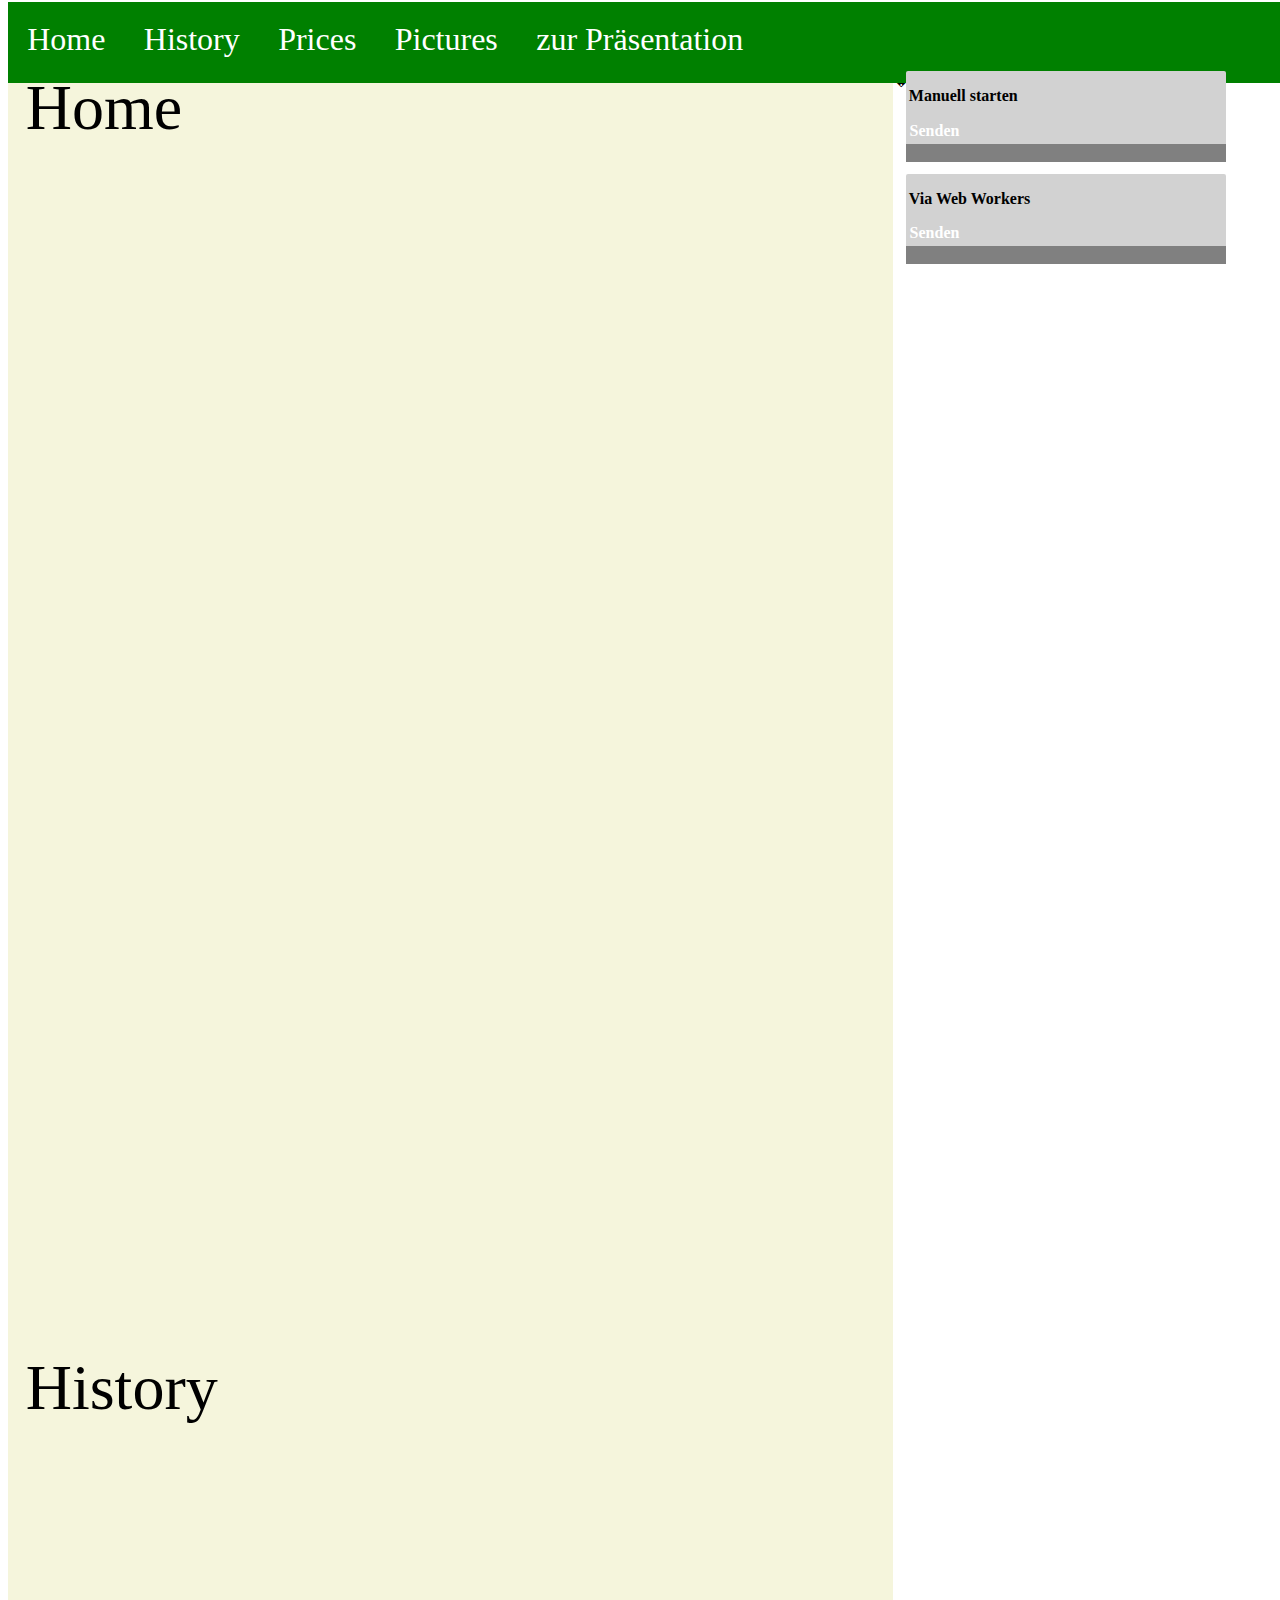
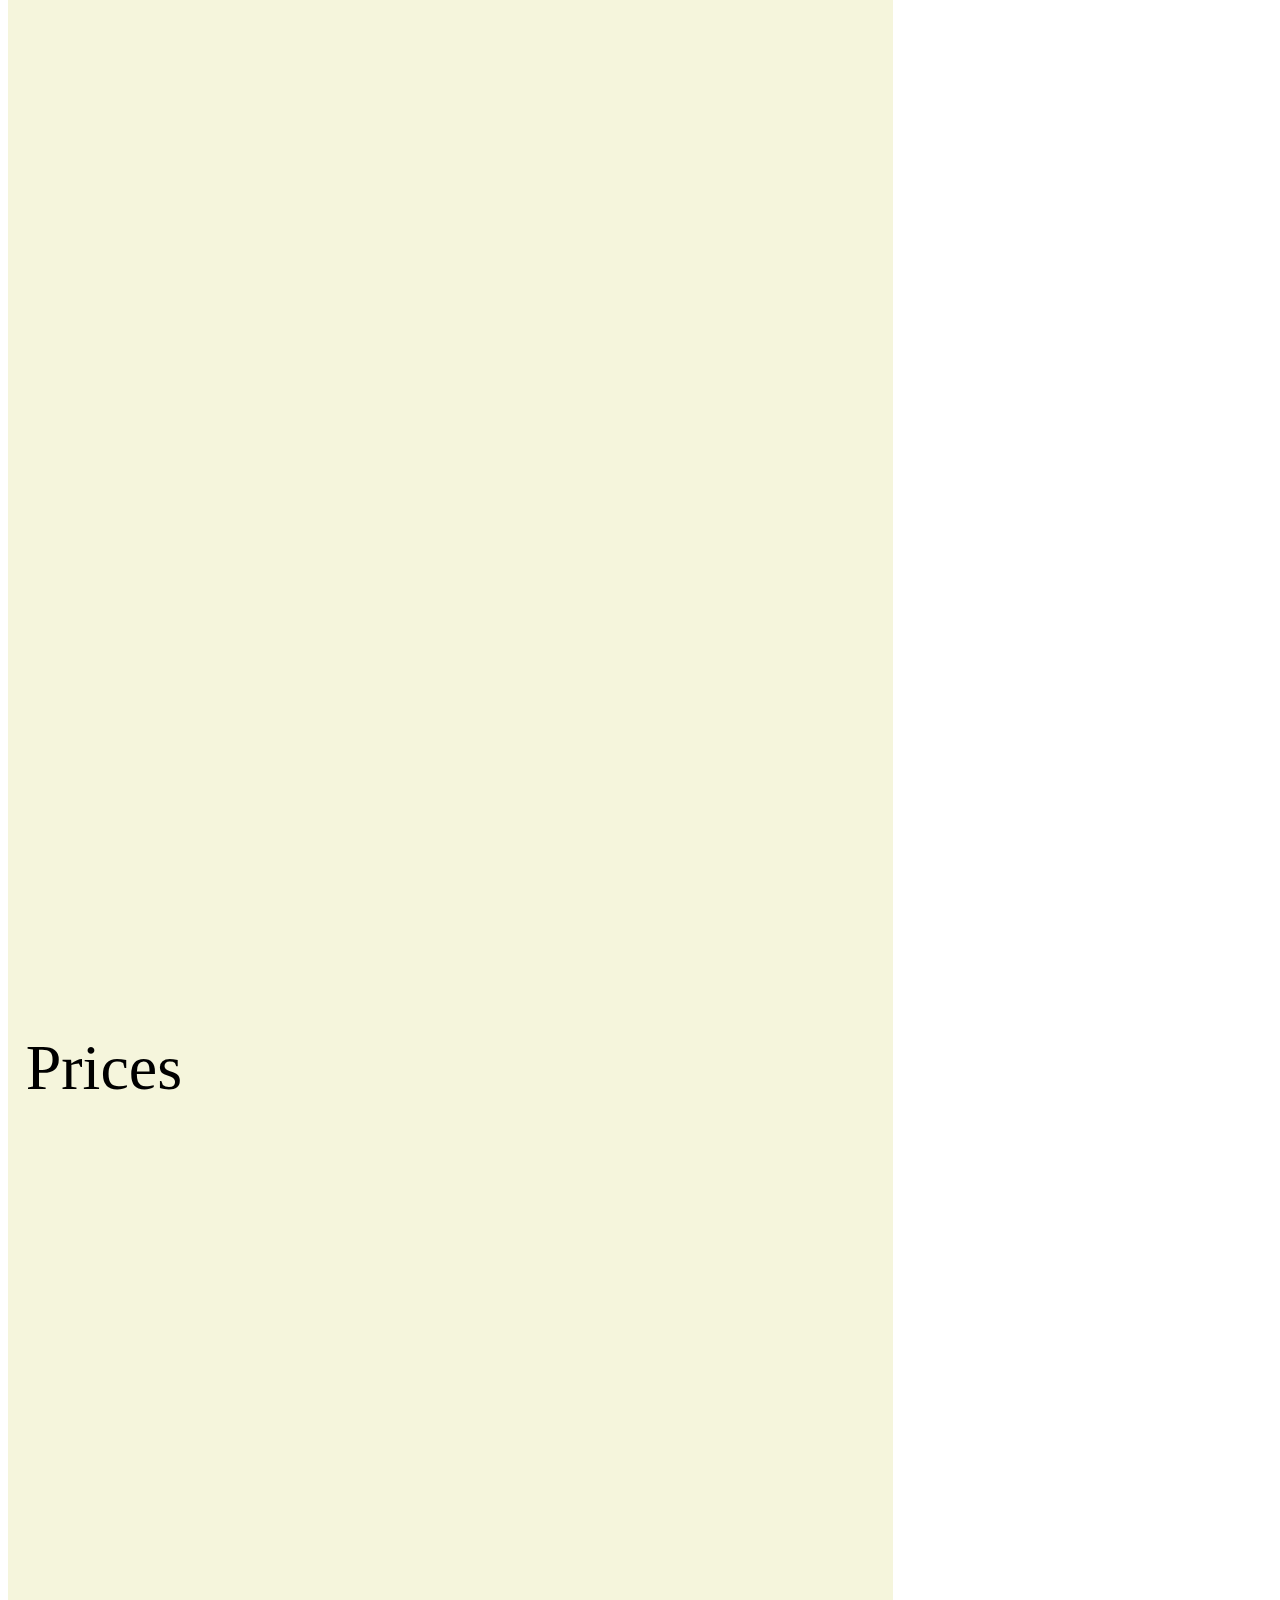
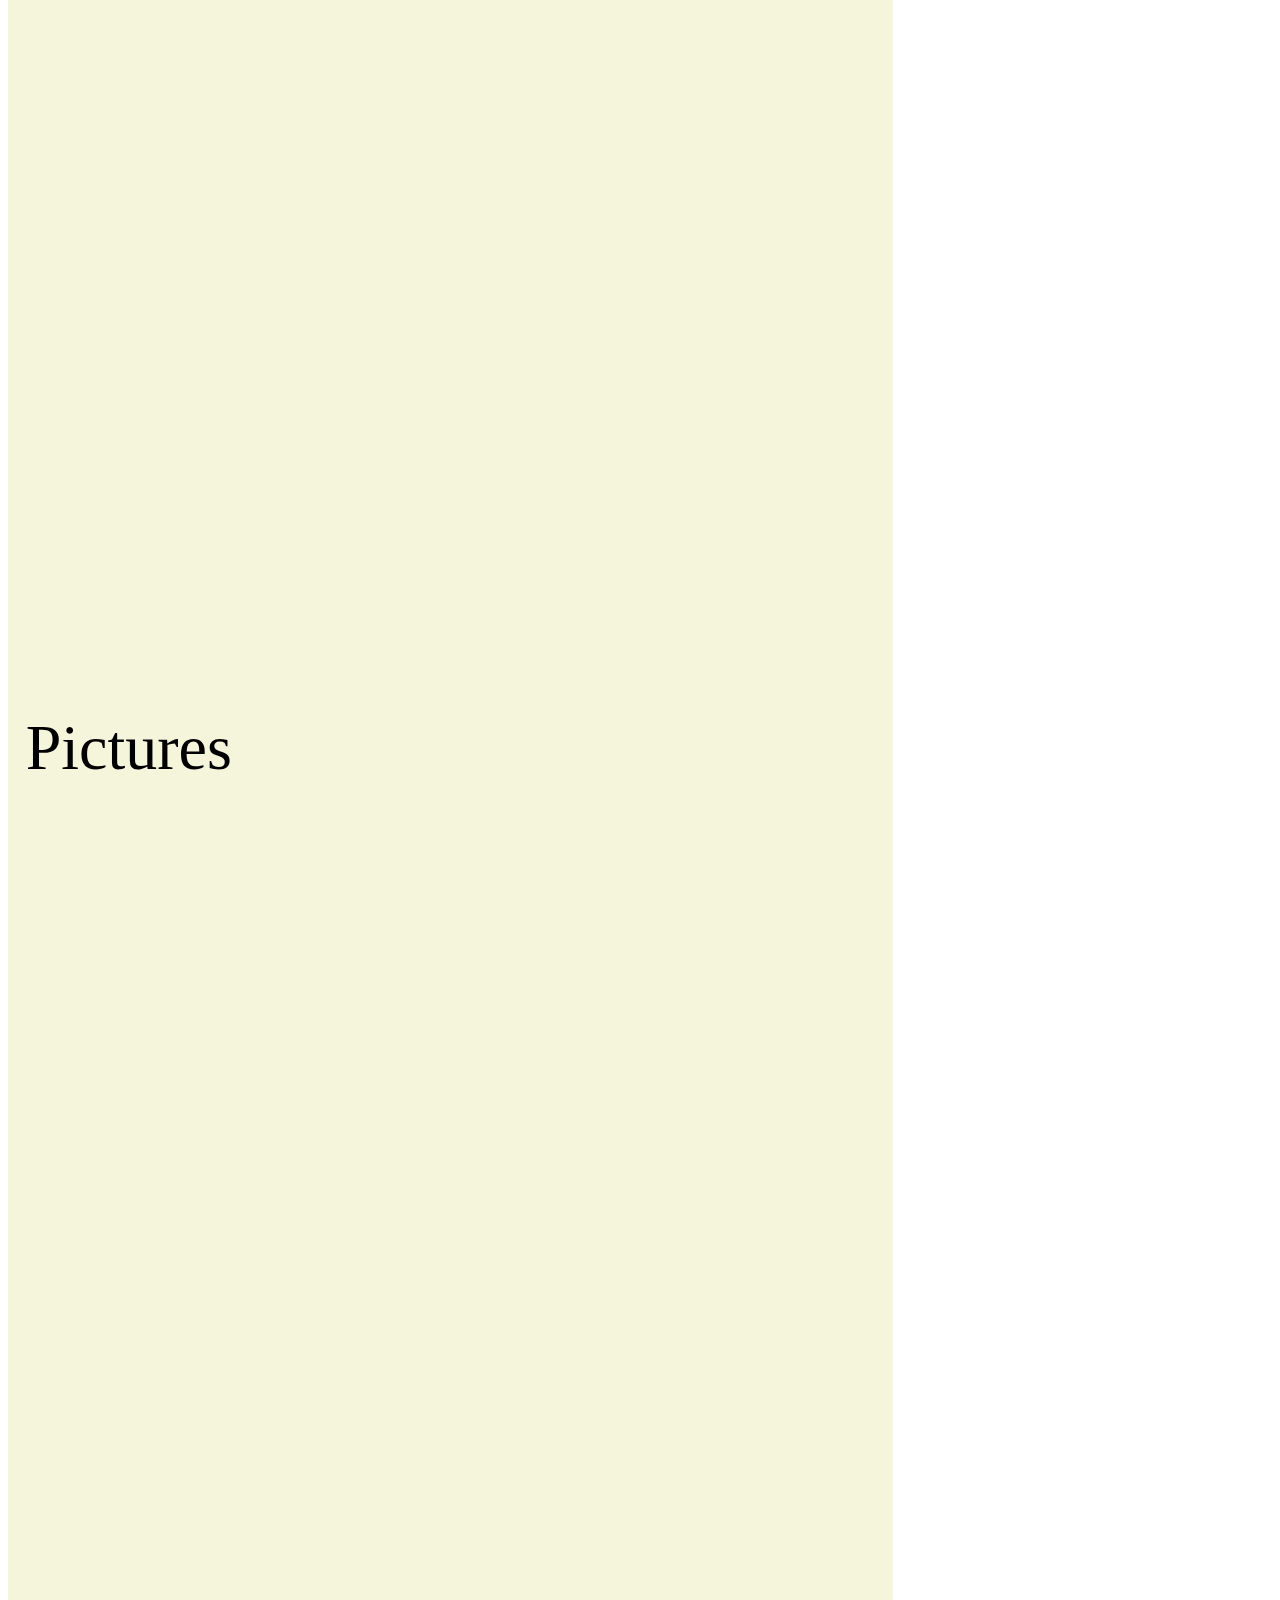
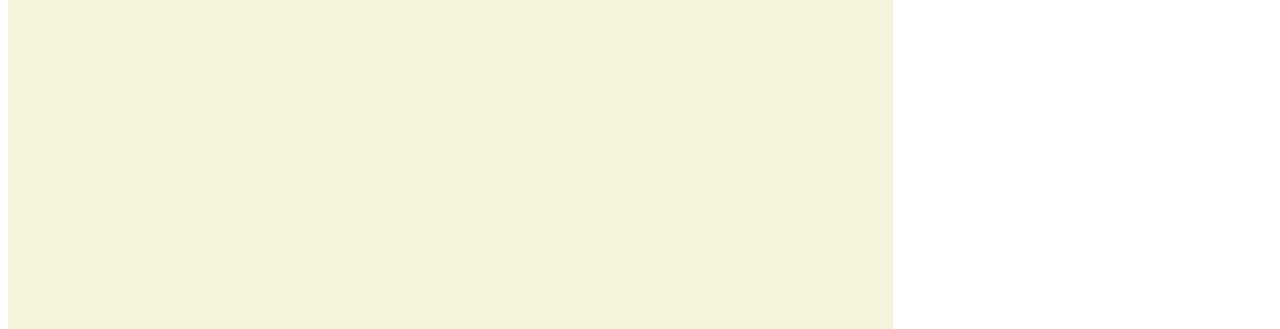
<file: WebWorker/index.html>
<html>
	<head>
		<link rel="stylesheet" href="style.css"/>
		<script language="javascript" type="text/javascript" src="logic.js"></script>
        <title>WebPage</title>
	</head>
	<body>
	    <div id="home"></div>
		<!--Header-->
		<div id="idheader">
			<a href="#home" class="menu" id="hom">Home</a>
			<a href="#history" class="menu" id="mGf">History</a>
			<a href="#price" class="menu" id="pre">Prices</a>
			<a href="#fotos" class="menu" id="bil">Pictures</a>
			<a href="../Presentation/#/3" class="menu" id="bil">zur Pr&auml;sentation</a>
		</div>
        <!--Content-->
	    <div class="content" id="idContent">
            <p class="head">Home</p>
                <br /><br /><br /><br /><br /><br /><br /><br /><br /><br />
                <br /><br /><br /><br /><br /><br /><br /><br /><br /><br />
                <br /><br /><br /><br /><br /><br /><br /><br /><br /><br />
                <br /><br /><br /><br /><br /><br /><br /><br /><br /><br />
                <br /><br /><br /><br /><br /><br /><br /><br /><br /><br />
                <br /><br /><br /><br /><br /><br /><br /><br /><br /><br />
            <div class="spaceSub" id="history"></div>
            <p class="head">History</p>
                <br /><br /><br /><br /><br /><br /><br /><br /><br /><br />
                <br /><br /><br /><br /><br /><br /><br /><br /><br /><br />
                <br /><br /><br /><br /><br /><br /><br /><br /><br /><br />
                <br /><br /><br /><br /><br /><br /><br /><br /><br /><br />
                <br /><br /><br /><br /><br /><br /><br /><br /><br /><br />
                <br /><br /><br /><br /><br /><br /><br /><br /><br /><br />
            <div class="spaceSub" id="price"></div>
            <p class="head">Prices</p>
                <br /><br /><br /><br /><br /><br /><br /><br /><br /><br />
                <br /><br /><br /><br /><br /><br /><br /><br /><br /><br />
                <br /><br /><br /><br /><br /><br /><br /><br /><br /><br />
                <br /><br /><br /><br /><br /><br /><br /><br /><br /><br />
                <br /><br /><br /><br /><br /><br /><br /><br /><br /><br />
                <br /><br /><br /><br /><br /><br /><br /><br /><br /><br />
            <div class="spaceSub" class="spaceSub" id="fotos"></div>
            <p class="head">Pictures</p>
                <br /><br /><br /><br /><br /><br /><br /><br /><br /><br />
                <br /><br /><br /><br /><br /><br /><br /><br /><br /><br />
                <br /><br /><br /><br /><br /><br /><br /><br /><br /><br />
                <br /><br /><br /><br /><br /><br /><br /><br /><br /><br />
                <br /><br /><br /><br /><br /><br /><br /><br /><br /><br />
                <br /><br /><br /><br /><br /><br /><br /><br /><br /><br />
        </div>
        <div class="content">
            <div  id="m">
                <p class="selHead">Manuell starten</p>
                <div class="button" id="manual">Senden</div>
                <script language="javascript" type="text/javascript">manual();</script>
                <progress id="pbm" value="0" max="100"></progress>
            </div>
            <div  id="w">
                <p class="selHead">Via Web Workers</p>
                <div class="button" id="start">Senden</div>
                <script language="javascript" type="text/javascript">
                    send();
                    get(worker);
                    errorHandling();
                </script>
                <progress id="pbw" value="0" max="100"></progress>
            </div>                
� � � � </div>
    </body>	
</html>
</file>
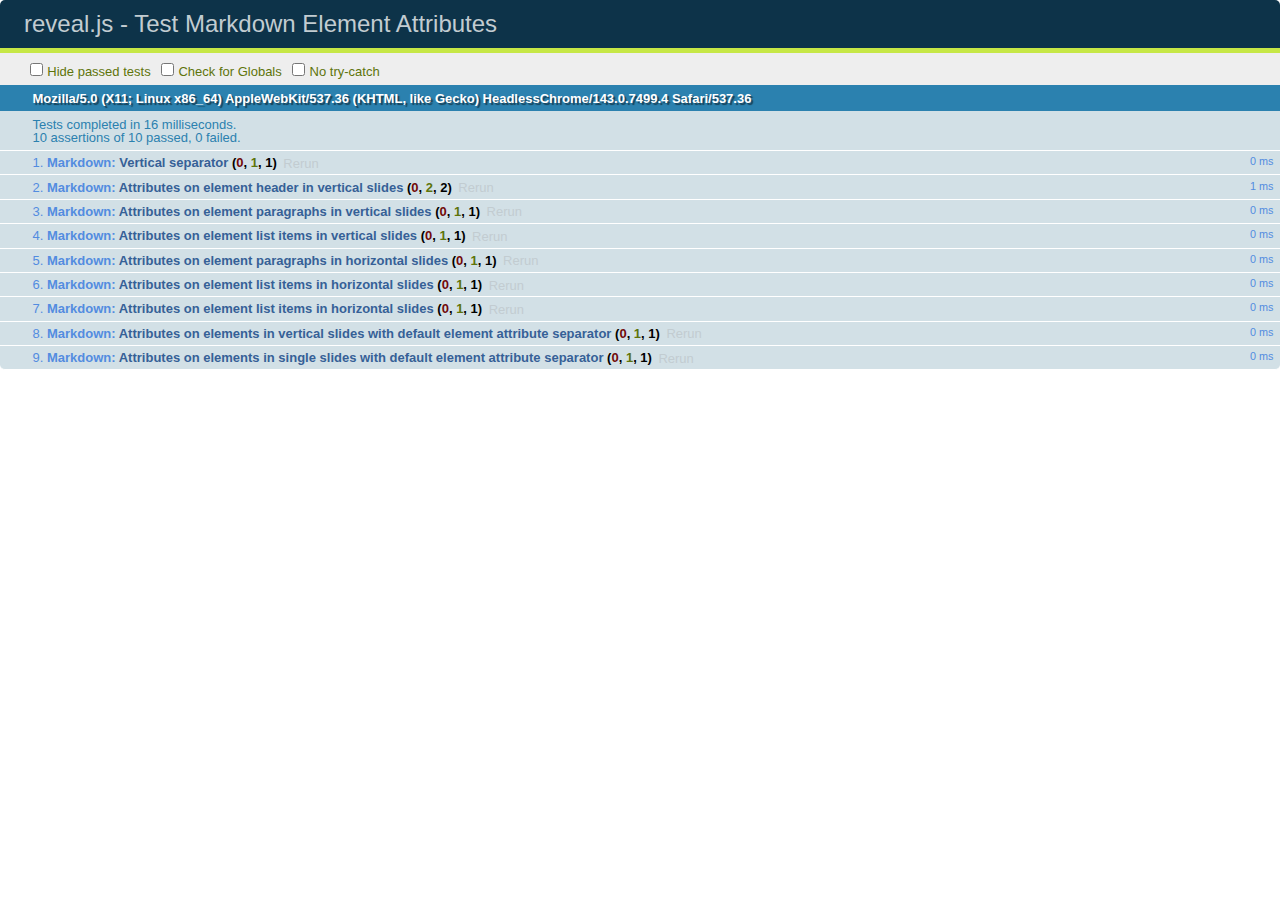
<file: Presentation/test/test-markdown-element-attributes.html>
<!doctype html>
<html lang="en">

	<head>
		<meta charset="utf-8">

		<title>reveal.js - Test Markdown Element Attributes</title>

		<link rel="stylesheet" href="../css/reveal.css">
		<link rel="stylesheet" href="qunit-1.12.0.css">
	</head>

	<body style="overflow: auto;">

		<div id="qunit"></div>
		<div id="qunit-fixture"></div>

		<div class="reveal" style="display: none;">

			<div class="slides">

				<!-- <section data-markdown="example.md" data-separator="^\n\n\n" data-separator-vertical="^\n\n"></section> -->

				<!-- Slides are separated by newline + three dashes + newline, vertical slides identical but two dashes -->
				<section data-markdown data-separator="^\n---\n$" data-separator-vertical="^\n--\n$" data-element-attributes="{_\s*?([^}]+?)}">>
					<script type="text/template">
						## Slide 1.1
						<!-- {_class="fragment fade-out" data-fragment-index="1"} -->

						--

						## Slide 1.2
						<!-- {_class="fragment shrink"} -->

						Paragraph 1
						<!-- {_class="fragment grow"} -->

						Paragraph 2
						<!-- {_class="fragment grow"} -->

						- list item 1 <!-- {_class="fragment grow"} -->
						- list item 2 <!-- {_class="fragment grow"} -->
						- list item 3 <!-- {_class="fragment grow"} -->


						---

						## Slide 2


						Paragraph 1.2  
						multi-line <!-- {_class="fragment highlight-red"} -->

						Paragraph 2.2 <!-- {_class="fragment highlight-red"} -->

						Paragraph 2.3 <!-- {_class="fragment highlight-red"} -->

						Paragraph 2.4 <!-- {_class="fragment highlight-red"} -->

						- list item 1 <!-- {_class="fragment highlight-green"} -->
						- list item 2<!-- {_class="fragment highlight-green"} -->
						- list item 3<!-- {_class="fragment highlight-green"} -->
						- list item 4
						<!-- {_class="fragment highlight-green"} -->
						- list item 5<!-- {_class="fragment highlight-green"} -->

						Test

						![Example Picture](examples/assets/image2.png)
						<!-- {_class="reveal stretch"} -->

					</script>
				</section>



				<section 	data-markdown data-separator="^\n\n\n"
									data-separator-vertical="^\n\n"
									data-separator-notes="^Note:"
									data-charset="utf-8">
					<script type="text/template">
						# Test attributes in Markdown with default separator
						## Slide 1 Def <!-- .element: class="fragment highlight-red" data-fragment-index="1" -->


						## Slide 2 Def
						<!-- .element: class="fragment highlight-red" -->

					</script>
				</section>

				<section data-markdown>
				  <script type="text/template">
					## Hello world
					A paragraph
					<!-- .element: class="fragment highlight-blue" -->
				  </script>
				</section>

				<section data-markdown>
				  <script type="text/template">
					## Hello world

					Multiple  
					Line
					<!-- .element: class="fragment highlight-blue" -->
				  </script>
				</section>

				<section data-markdown>
				  <script type="text/template">
					## Hello world

					Test<!-- .element: class="fragment highlight-blue" -->

					More Test
				  </script>
				</section>


			</div>

		</div>

		<script src="../lib/js/head.min.js"></script>
		<script src="../js/reveal.js"></script>
		<script src="../plugin/markdown/marked.js"></script>
		<script src="../plugin/markdown/markdown.js"></script>
		<script src="qunit-1.12.0.js"></script>

		<script src="test-markdown-element-attributes.js"></script>

	</body>
</html>
</file>
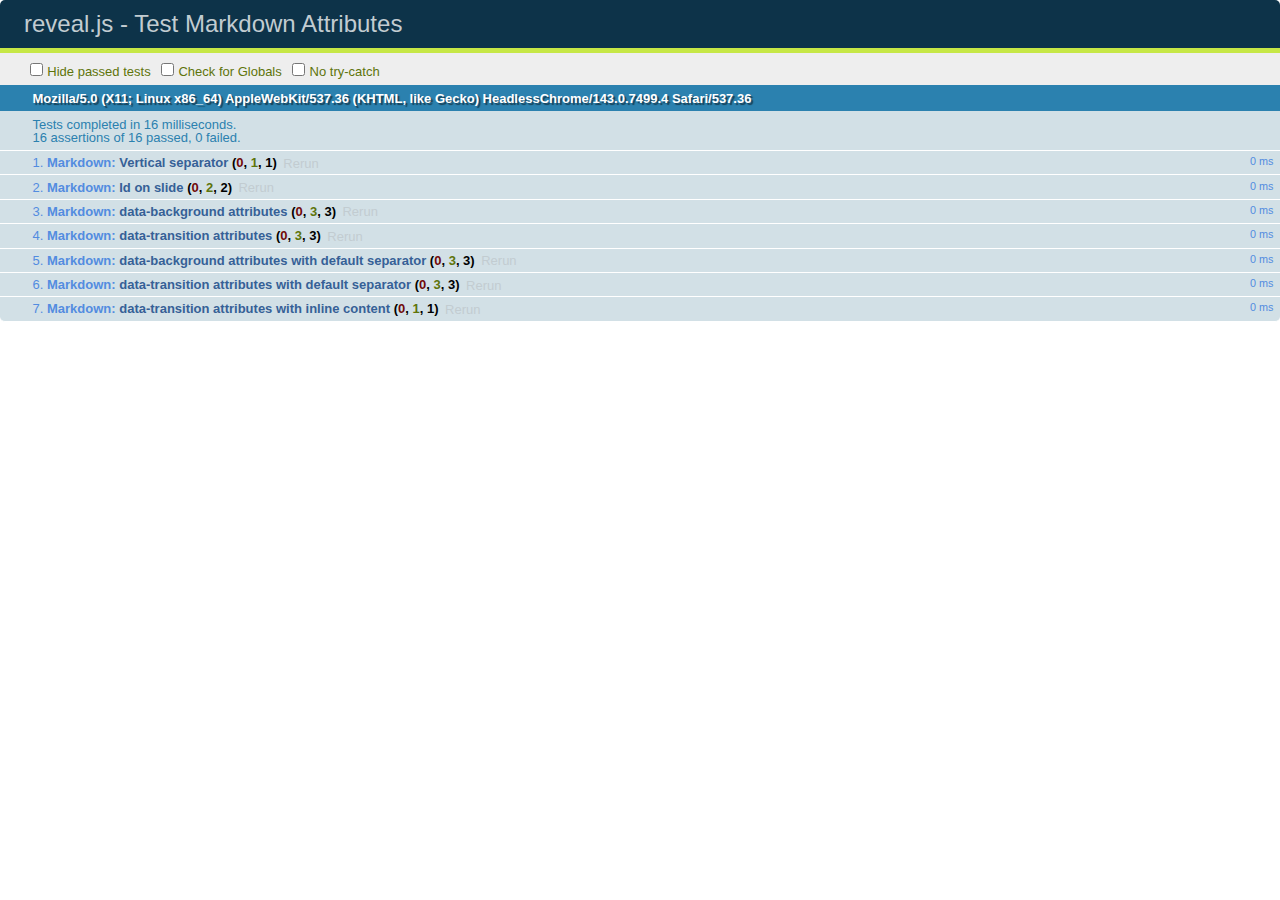
<file: Presentation/test/test-markdown-slide-attributes.html>
<!doctype html>
<html lang="en">

	<head>
		<meta charset="utf-8">

		<title>reveal.js - Test Markdown Attributes</title>

		<link rel="stylesheet" href="../css/reveal.css">
		<link rel="stylesheet" href="qunit-1.12.0.css">
	</head>

	<body style="overflow: auto;">

		<div id="qunit"></div>
		<div id="qunit-fixture"></div>

		<div class="reveal" style="display: none;">

			<div class="slides">

				<!-- <section data-markdown="example.md" data-separator="^\n\n\n" data-separator-vertical="^\n\n"></section> -->

				<!-- Slides are separated by three lines, vertical slides by two lines, attributes are one any line starting with (spaces and) two dashes -->
				<section 	data-markdown data-separator="^\n\n\n"
									data-separator-vertical="^\n\n"
									data-separator-notes="^Note:"
									data-attributes="--\s(.*?)$"
									data-charset="utf-8">
					<script type="text/template">
						# Test attributes in Markdown
						## Slide 1



						## Slide 2
						<!-- -- id="slide2" data-transition="zoom" data-background="#A0C66B" -->


						## Slide 2.1
						<!-- -- data-background="#ff0000" data-transition="fade" -->


						## Slide 2.2
						[Link to Slide2](#/slide2)



						## Slide 3
						<!-- -- data-transition="zoom" data-background="#C6916B" -->



						## Slide 4
					</script>
				</section>

				<section 	data-markdown data-separator="^\n\n\n"
									data-separator-vertical="^\n\n"
									data-separator-notes="^Note:"
									data-charset="utf-8">
					<script type="text/template">
						# Test attributes in Markdown with default separator
						## Slide 1 Def



						## Slide 2 Def
						<!-- .slide: id="slide2def" data-transition="concave" data-background="#A7C66B" -->


						## Slide 2.1 Def
						<!-- .slide: data-background="#f70000" data-transition="page" -->


						## Slide 2.2 Def
						[Link to Slide2](#/slide2def)



						## Slide 3 Def
						<!-- .slide: data-transition="concave" data-background="#C7916B" -->



						## Slide 4
					</script>
				</section>

				<section data-markdown>
					<script type="text/template">
						<!-- .slide: data-background="#ff0000" -->
						## Hello world
					</script>
				</section>

				<section data-markdown>
					<script type="text/template">
						## Hello world
						<!-- .slide: data-background="#ff0000" -->
					</script>
				</section>

				<section data-markdown>
					<script type="text/template">
						## Hello world

						Test
						<!-- .slide: data-background="#ff0000" -->

						More Test
					</script>
				</section>

			</div>

		</div>

		<script src="../lib/js/head.min.js"></script>
		<script src="../js/reveal.js"></script>
		<script src="../plugin/markdown/marked.js"></script>
		<script src="../plugin/markdown/markdown.js"></script>
		<script src="qunit-1.12.0.js"></script>

		<script src="test-markdown-slide-attributes.js"></script>

	</body>
</html>
</file>
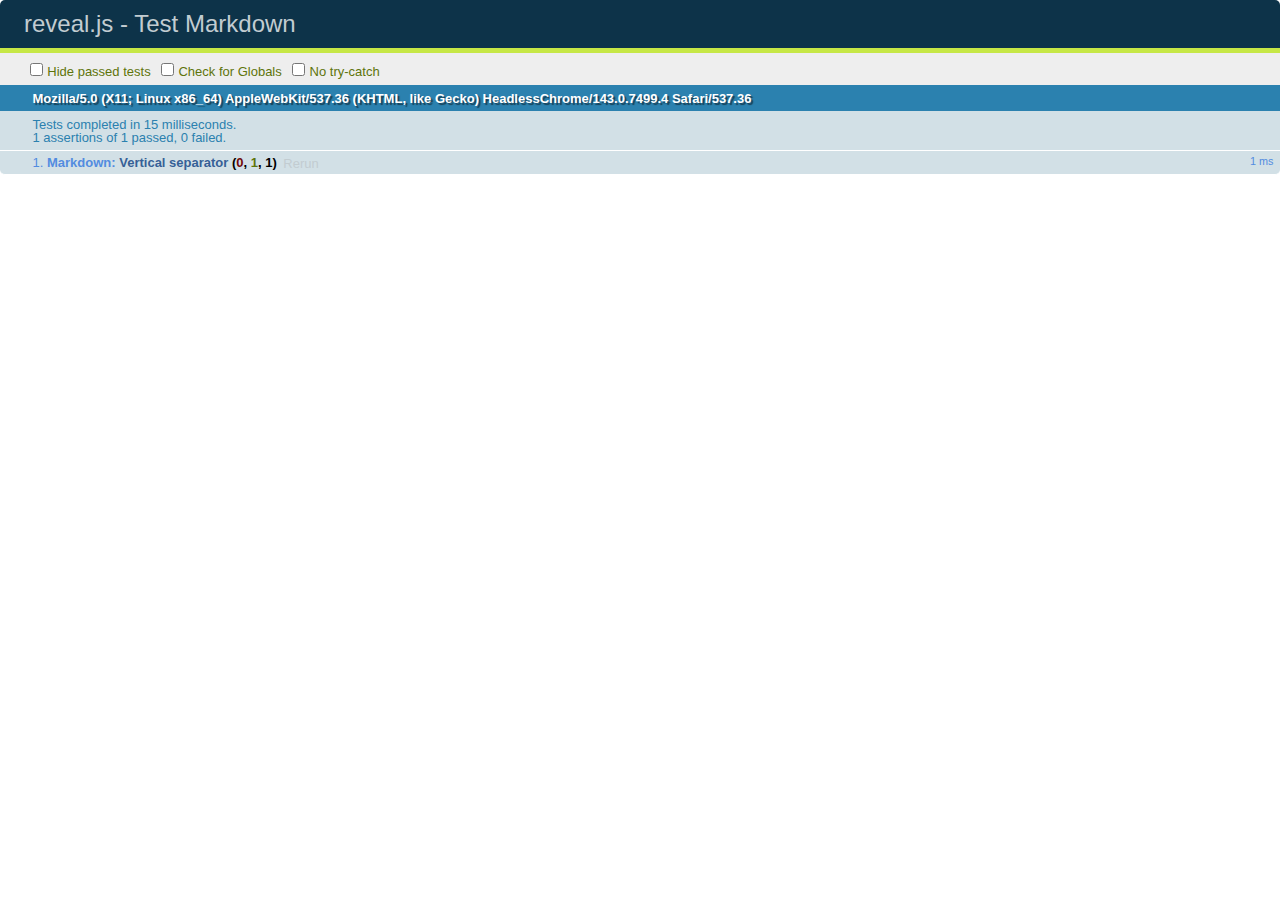
<file: Presentation/test/test-markdown.html>
<!doctype html>
<html lang="en">

	<head>
		<meta charset="utf-8">

		<title>reveal.js - Test Markdown</title>

		<link rel="stylesheet" href="../css/reveal.css">
		<link rel="stylesheet" href="qunit-1.12.0.css">
	</head>

	<body style="overflow: auto;">

		<div id="qunit"></div>
  		<div id="qunit-fixture"></div>

		<div class="reveal" style="display: none;">

			<div class="slides">

				<!-- <section data-markdown="example.md" data-separator="^\n\n\n" data-separator-vertical="^\n\n"></section> -->

				<!-- Slides are separated by newline + three dashes + newline, vertical slides identical but two dashes -->
				<section data-markdown data-separator="^\n---\n$" data-separator-vertical="^\n--\n$">
					<script type="text/template">
						## Slide 1.1

						--

						## Slide 1.2

						---

						## Slide 2
					</script>
				</section>

			</div>

		</div>

		<script src="../lib/js/head.min.js"></script>
		<script src="../js/reveal.js"></script>
		<script src="../plugin/markdown/marked.js"></script>
		<script src="../plugin/markdown/markdown.js"></script>
		<script src="qunit-1.12.0.js"></script>

		<script src="test-markdown.js"></script>

	</body>
</html>
</file>
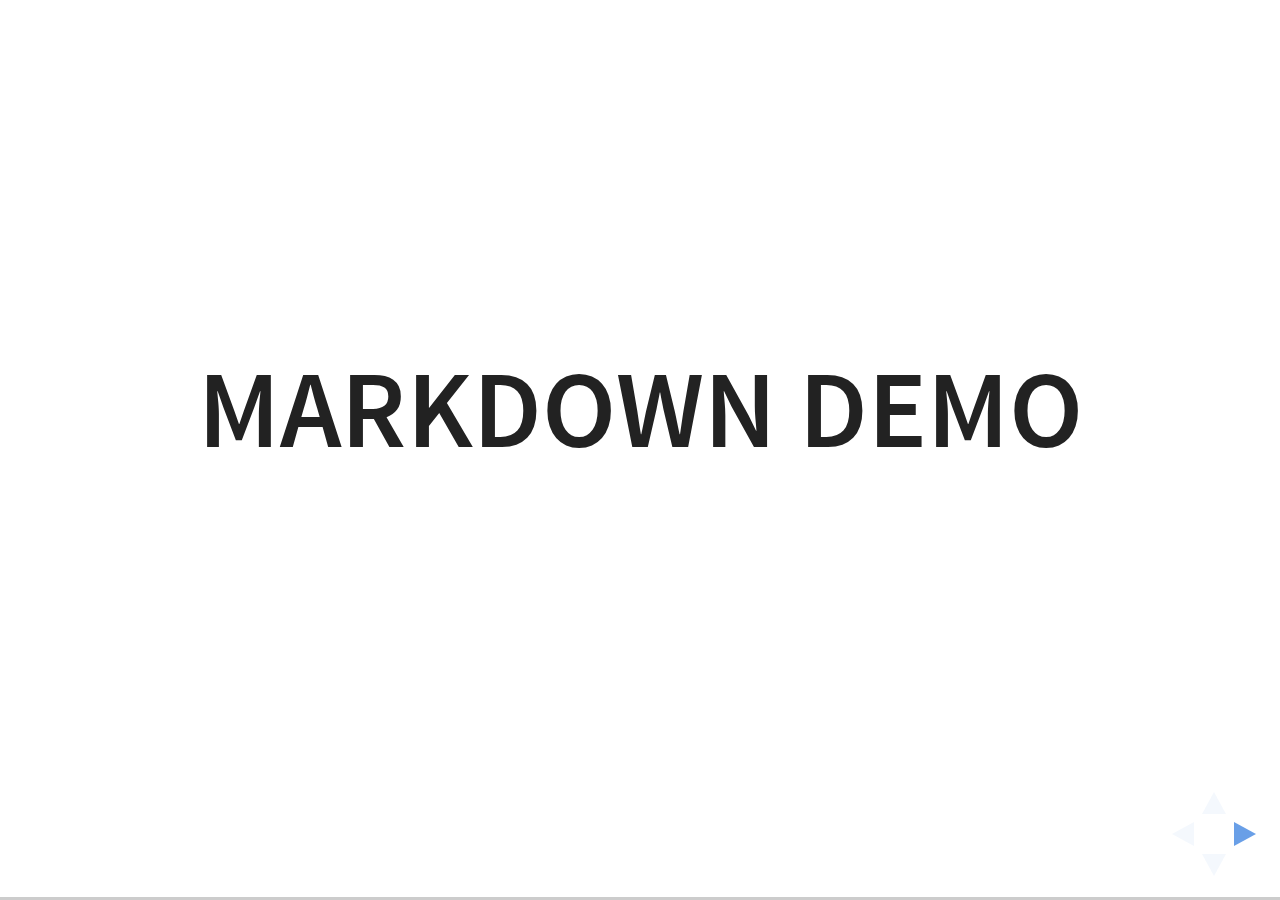
<file: Presentation/plugin/markdown/example.html>
<!doctype html>
<html lang="en">

	<head>
		<meta charset="utf-8">

		<title>reveal.js - Markdown Demo</title>

		<link rel="stylesheet" href="../../css/reveal.css">
		<link rel="stylesheet" href="../../css/theme/white.css" id="theme">

        <link rel="stylesheet" href="../../lib/css/zenburn.css">
	</head>

	<body>

		<div class="reveal">

			<div class="slides">

                <!-- Use external markdown resource, separate slides by three newlines; vertical slides by two newlines -->
                <section data-markdown="example.md" data-separator="^\n\n\n" data-separator-vertical="^\n\n"></section>

                <!-- Slides are separated by three dashes (quick 'n dirty regular expression) -->
                <section data-markdown data-separator="---">
                    <script type="text/template">
                        ## Demo 1
                        Slide 1
                        ---
                        ## Demo 1
                        Slide 2
                        ---
                        ## Demo 1
                        Slide 3
                    </script>
                </section>

                <!-- Slides are separated by newline + three dashes + newline, vertical slides identical but two dashes -->
                <section data-markdown data-separator="^\n---\n$" data-separator-vertical="^\n--\n$">
                    <script type="text/template">
                        ## Demo 2
                        Slide 1.1

                        --

                        ## Demo 2
                        Slide 1.2

                        ---

                        ## Demo 2
                        Slide 2
                    </script>
                </section>

                <!-- No "extra" slides, since there are no separators defined (so they'll become horizontal rulers) -->
                <section data-markdown>
                    <script type="text/template">
                        A

                        ---

                        B

                        ---

                        C
                    </script>
                </section>

                <!-- Slide attributes -->
                <section data-markdown>
                    <script type="text/template">
                        <!-- .slide: data-background="#000000" -->
                        ## Slide attributes
                    </script>
                </section>

                <!-- Element attributes -->
                <section data-markdown>
                    <script type="text/template">
                        ## Element attributes
                        - Item 1 <!-- .element: class="fragment" data-fragment-index="2" -->
                        - Item 2 <!-- .element: class="fragment" data-fragment-index="1" -->
                    </script>
                </section>

                <!-- Code -->
                <section data-markdown>
                    <script type="text/template">
                        ```php
                        public function foo()
                        {
                            $foo = array(
                                'bar' => 'bar'
                            )
                        }
                        ```
                    </script>
                </section>

            </div>
		</div>

		<script src="../../lib/js/head.min.js"></script>
		<script src="../../js/reveal.js"></script>

		<script>

			Reveal.initialize({
				controls: true,
				progress: true,
				history: true,
				center: true,

				// Optional libraries used to extend on reveal.js
				dependencies: [
					{ src: '../../lib/js/classList.js', condition: function() { return !document.body.classList; } },
					{ src: 'marked.js', condition: function() { return !!document.querySelector( '[data-markdown]' ); } },
                    { src: 'markdown.js', condition: function() { return !!document.querySelector( '[data-markdown]' ); } },
                    { src: '../highlight/highlight.js', async: true, callback: function() { hljs.initHighlightingOnLoad(); } },
					{ src: '../notes/notes.js' }
				]
			});

		</script>

	</body>
</html>
</file>
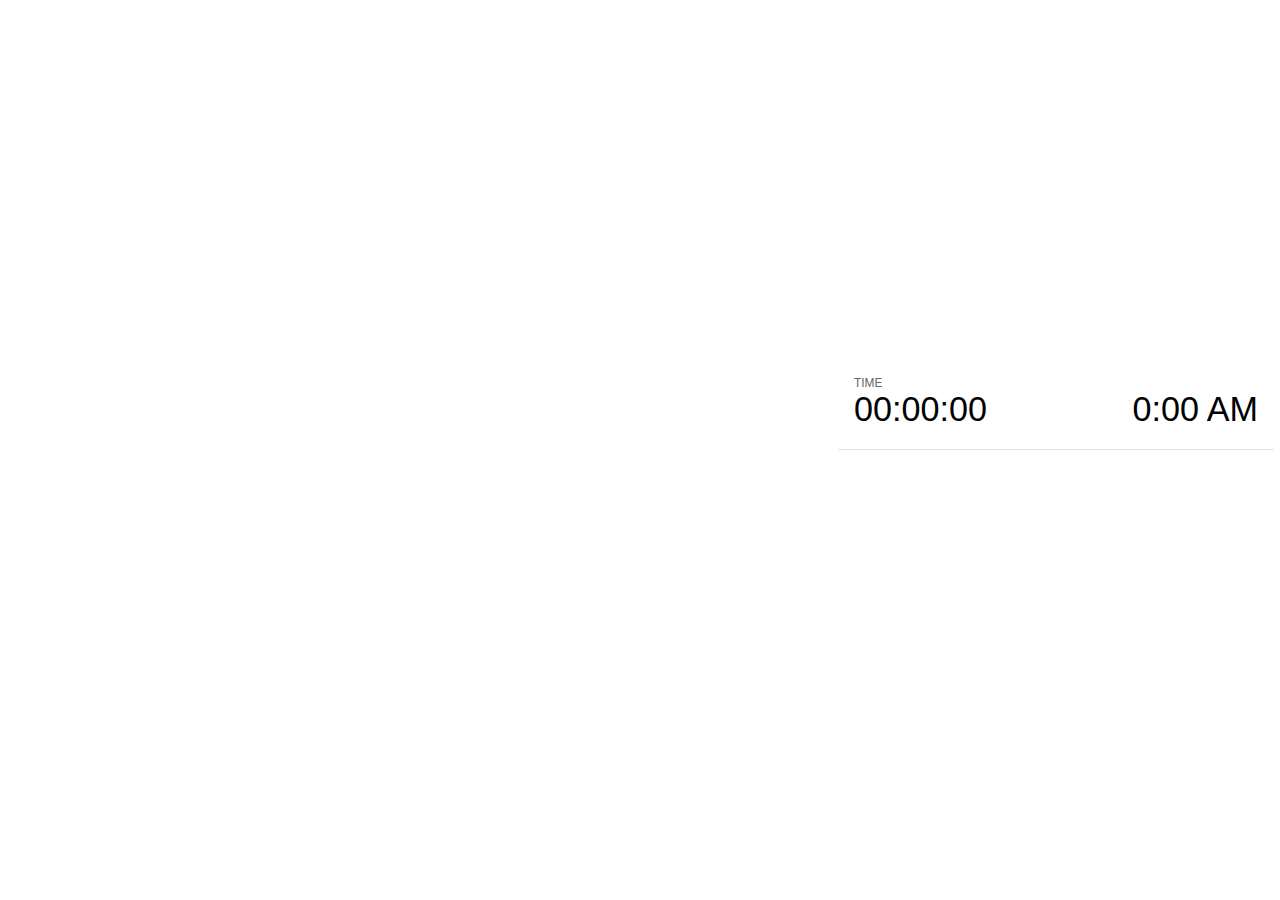
<file: Presentation/plugin/notes/notes.html>
<!doctype html>
<html lang="en">
	<head>
		<meta charset="utf-8">

		<title>reveal.js - Slide Notes</title>

		<style>
			body {
				font-family: Helvetica;
			}

			#current-slide,
			#upcoming-slide,
			#speaker-controls {
				padding: 6px;
				box-sizing: border-box;
				-moz-box-sizing: border-box;
			}

			#current-slide iframe,
			#upcoming-slide iframe {
				width: 100%;
				height: 100%;
				border: 1px solid #ddd;
			}

			#current-slide .label,
			#upcoming-slide .label {
				position: absolute;
				top: 10px;
				left: 10px;
				font-weight: bold;
				font-size: 14px;
				z-index: 2;
				color: rgba( 255, 255, 255, 0.9 );
			}

			#current-slide {
				position: absolute;
				width: 65%;
				height: 100%;
				top: 0;
				left: 0;
				padding-right: 0;
			}

			#upcoming-slide {
				position: absolute;
				width: 35%;
				height: 40%;
				right: 0;
				top: 0;
			}

			#speaker-controls {
				position: absolute;
				top: 40%;
				right: 0;
				width: 35%;
				height: 60%;
				overflow: auto;

				font-size: 18px;
			}

				.speaker-controls-time.hidden,
				.speaker-controls-notes.hidden {
					display: none;
				}

				.speaker-controls-time .label,
				.speaker-controls-notes .label {
					text-transform: uppercase;
					font-weight: normal;
					font-size: 0.66em;
					color: #666;
					margin: 0;
				}

				.speaker-controls-time {
					border-bottom: 1px solid rgba( 200, 200, 200, 0.5 );
					margin-bottom: 10px;
					padding: 10px 16px;
					padding-bottom: 20px;
					cursor: pointer;
				}

				.speaker-controls-time .reset-button {
					opacity: 0;
					float: right;
					color: #666;
					text-decoration: none;
				}
				.speaker-controls-time:hover .reset-button {
					opacity: 1;
				}

				.speaker-controls-time .timer,
				.speaker-controls-time .clock {
					width: 50%;
					font-size: 1.9em;
				}

				.speaker-controls-time .timer {
					float: left;
				}

				.speaker-controls-time .clock {
					float: right;
					text-align: right;
				}

				.speaker-controls-time span.mute {
					color: #bbb;
				}

				.speaker-controls-notes {
					padding: 10px 16px;
				}

				.speaker-controls-notes .value {
					margin-top: 5px;
					line-height: 1.4;
					font-size: 1.2em;
				}

			.clear {
				clear: both;
			}

			@media screen and (max-width: 1080px) {
				#speaker-controls {
					font-size: 16px;
				}
			}

			@media screen and (max-width: 900px) {
				#speaker-controls {
					font-size: 14px;
				}
			}

			@media screen and (max-width: 800px) {
				#speaker-controls {
					font-size: 12px;
				}
			}

		</style>
	</head>

	<body>

		<div id="current-slide"></div>
		<div id="upcoming-slide"><span class="label">UPCOMING:</span></div>
		<div id="speaker-controls">
			<div class="speaker-controls-time">
				<h4 class="label">Time <span class="reset-button">Click to Reset</span></h4>
				<div class="clock">
					<span class="clock-value">0:00 AM</span>
				</div>
				<div class="timer">
					<span class="hours-value">00</span><span class="minutes-value">:00</span><span class="seconds-value">:00</span>
				</div>
				<div class="clear"></div>
			</div>

			<div class="speaker-controls-notes hidden">
				<h4 class="label">Notes</h4>
				<div class="value"></div>
			</div>
		</div>

		<script src="../../plugin/markdown/marked.js"></script>
		<script>

			(function() {

				var notes,
					notesValue,
					currentState,
					currentSlide,
					upcomingSlide,
					connected = false;

				window.addEventListener( 'message', function( event ) {

					var data = JSON.parse( event.data );

					// Messages sent by the notes plugin inside of the main window
					if( data && data.namespace === 'reveal-notes' ) {
						if( data.type === 'connect' ) {
							handleConnectMessage( data );
						}
						else if( data.type === 'state' ) {
							handleStateMessage( data );
						}
					}
					// Messages sent by the reveal.js inside of the current slide preview
					else if( data && data.namespace === 'reveal' ) {
						if( /ready/.test( data.eventName ) ) {
							// Send a message back to notify that the handshake is complete
							window.opener.postMessage( JSON.stringify({ namespace: 'reveal-notes', type: 'connected'} ), '*' );
						}
						else if( /slidechanged|fragmentshown|fragmenthidden|overviewshown|overviewhidden|paused|resumed/.test( data.eventName ) && currentState !== JSON.stringify( data.state ) ) {
							window.opener.postMessage( JSON.stringify({ method: 'setState', args: [ data.state ]} ), '*' );
						}
					}

				} );

				/**
				 * Called when the main window is trying to establish a
				 * connection.
				 */
				function handleConnectMessage( data ) {

					if( connected === false ) {
						connected = true;

						setupIframes( data );
						setupKeyboard();
						setupNotes();
						setupTimer();
					}

				}

				/**
				 * Called when the main window sends an updated state.
				 */
				function handleStateMessage( data ) {

					// Store the most recently set state to avoid circular loops
					// applying the same state
					currentState = JSON.stringify( data.state );

					// No need for updating the notes in case of fragment changes
					if ( data.notes ) {
						notes.classList.remove( 'hidden' );
						if( data.markdown ) {
							notesValue.innerHTML = marked( data.notes );
						}
						else {
							notesValue.innerHTML = data.notes;
						}
					}
					else {
						notes.classList.add( 'hidden' );
					}

					// Update the note slides
					currentSlide.contentWindow.postMessage( JSON.stringify({ method: 'setState', args: [ data.state ] }), '*' );
					upcomingSlide.contentWindow.postMessage( JSON.stringify({ method: 'setState', args: [ data.state ] }), '*' );
					upcomingSlide.contentWindow.postMessage( JSON.stringify({ method: 'next' }), '*' );

				}

				// Limit to max one state update per X ms
				handleStateMessage = debounce( handleStateMessage, 200 );

				/**
				 * Forward keyboard events to the current slide window.
				 * This enables keyboard events to work even if focus
				 * isn't set on the current slide iframe.
				 */
				function setupKeyboard() {

					document.addEventListener( 'keydown', function( event ) {
						currentSlide.contentWindow.postMessage( JSON.stringify({ method: 'triggerKey', args: [ event.keyCode ] }), '*' );
					} );

				}

				/**
				 * Creates the preview iframes.
				 */
				function setupIframes( data ) {

					var params = [
						'receiver',
						'progress=false',
						'history=false',
						'transition=none',
						'autoSlide=0',
						'backgroundTransition=none'
					].join( '&' );

					var hash = '#/' + data.state.indexh + '/' + data.state.indexv;
					var currentURL = data.url + '?' + params + '&postMessageEvents=true' + hash;
					var upcomingURL = data.url + '?' + params + '&controls=false' + hash;

					currentSlide = document.createElement( 'iframe' );
					currentSlide.setAttribute( 'width', 1280 );
					currentSlide.setAttribute( 'height', 1024 );
					currentSlide.setAttribute( 'src', currentURL );
					document.querySelector( '#current-slide' ).appendChild( currentSlide );

					upcomingSlide = document.createElement( 'iframe' );
					upcomingSlide.setAttribute( 'width', 640 );
					upcomingSlide.setAttribute( 'height', 512 );
					upcomingSlide.setAttribute( 'src', upcomingURL );
					document.querySelector( '#upcoming-slide' ).appendChild( upcomingSlide );

				}

				/**
				 * Setup the notes UI.
				 */
				function setupNotes() {

					notes = document.querySelector( '.speaker-controls-notes' );
					notesValue = document.querySelector( '.speaker-controls-notes .value' );

				}

				/**
				 * Create the timer and clock and start updating them
				 * at an interval.
				 */
				function setupTimer() {

					var start = new Date(),
						timeEl = document.querySelector( '.speaker-controls-time' ),
						clockEl = timeEl.querySelector( '.clock-value' ),
						hoursEl = timeEl.querySelector( '.hours-value' ),
						minutesEl = timeEl.querySelector( '.minutes-value' ),
						secondsEl = timeEl.querySelector( '.seconds-value' );

					function _updateTimer() {

						var diff, hours, minutes, seconds,
							now = new Date();

						diff = now.getTime() - start.getTime();
						hours = Math.floor( diff / ( 1000 * 60 * 60 ) );
						minutes = Math.floor( ( diff / ( 1000 * 60 ) ) % 60 );
						seconds = Math.floor( ( diff / 1000 ) % 60 );

						clockEl.innerHTML = now.toLocaleTimeString( 'en-US', { hour12: true, hour: '2-digit', minute:'2-digit' } );
						hoursEl.innerHTML = zeroPadInteger( hours );
						hoursEl.className = hours > 0 ? '' : 'mute';
						minutesEl.innerHTML = ':' + zeroPadInteger( minutes );
						minutesEl.className = minutes > 0 ? '' : 'mute';
						secondsEl.innerHTML = ':' + zeroPadInteger( seconds );

					}

					// Update once directly
					_updateTimer();

					// Then update every second
					setInterval( _updateTimer, 1000 );

					timeEl.addEventListener( 'click', function() {
						start = new Date();
						_updateTimer();
						return false;
					} );

				}

				function zeroPadInteger( num ) {

					var str = '00' + parseInt( num );
					return str.substring( str.length - 2 );

				}

				/**
				 * Limits the frequency at which a function can be called.
				 */
				function debounce( fn, ms ) {

					var lastTime = 0,
						timeout;

					return function() {

						var args = arguments;
						var context = this;

						clearTimeout( timeout );

						var timeSinceLastCall = Date.now() - lastTime;
						if( timeSinceLastCall > ms ) {
							fn.apply( context, args );
							lastTime = Date.now();
						}
						else {
							timeout = setTimeout( function() {
								fn.apply( context, args );
								lastTime = Date.now();
							}, ms - timeSinceLastCall );
						}

					}

				}

			})();

		</script>
	</body>
</html>
</file>
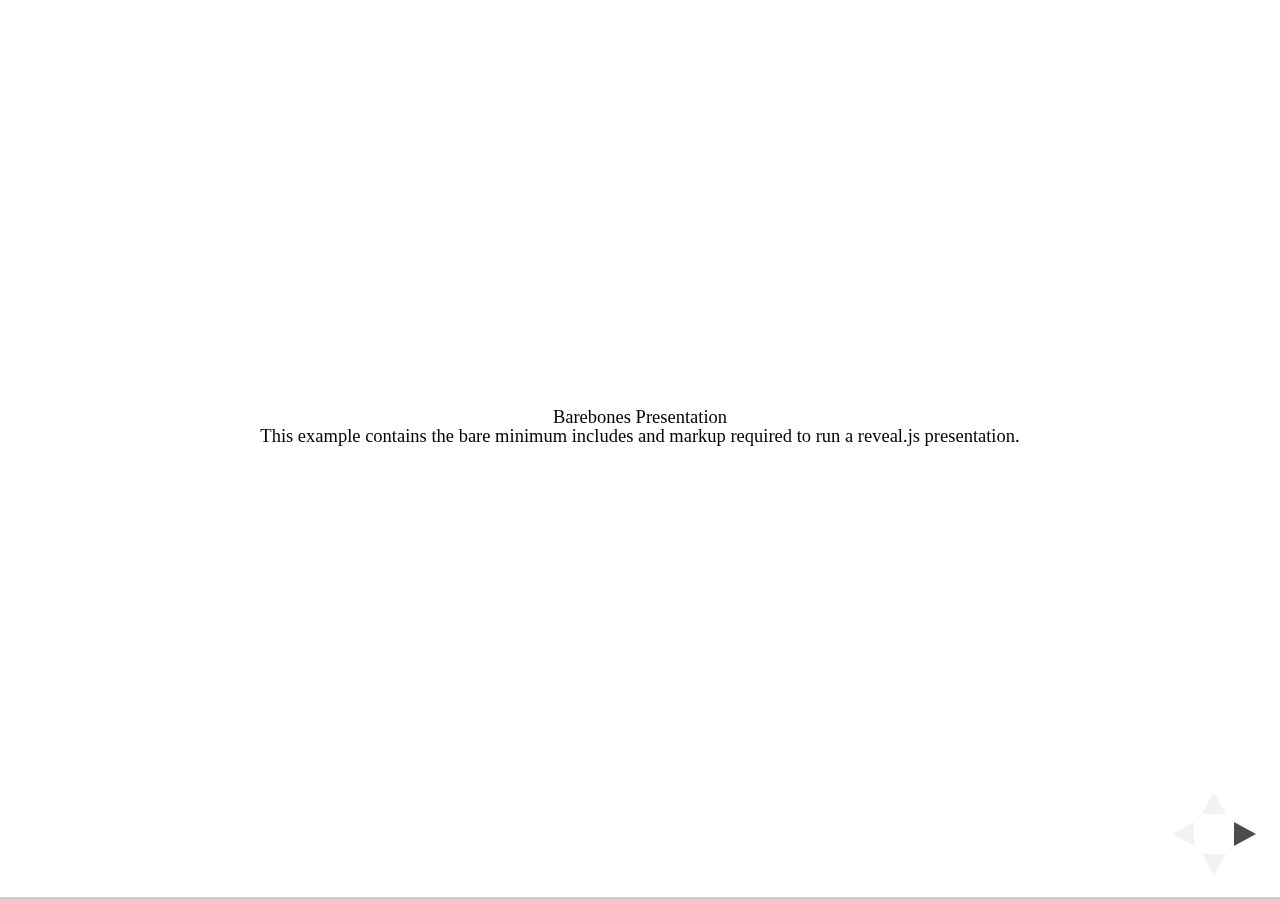
<file: Presentation/test/examples/barebones.html>
<!doctype html>
<html lang="en">

	<head>
		<meta charset="utf-8">

		<title>reveal.js - Barebones</title>

		<link rel="stylesheet" href="../../css/reveal.css">
	</head>

	<body>

		<div class="reveal">

			<div class="slides">

				<section>
					<h2>Barebones Presentation</h2>
					<p>This example contains the bare minimum includes and markup required to run a reveal.js presentation.</p>
				</section>

				<section>
					<h2>No Theme</h2>
					<p>There's no theme included, so it will fall back on browser defaults.</p>
				</section>

			</div>

		</div>

		<script src="../../js/reveal.js"></script>

		<script>

			Reveal.initialize();

		</script>

	</body>
</html>
</file>
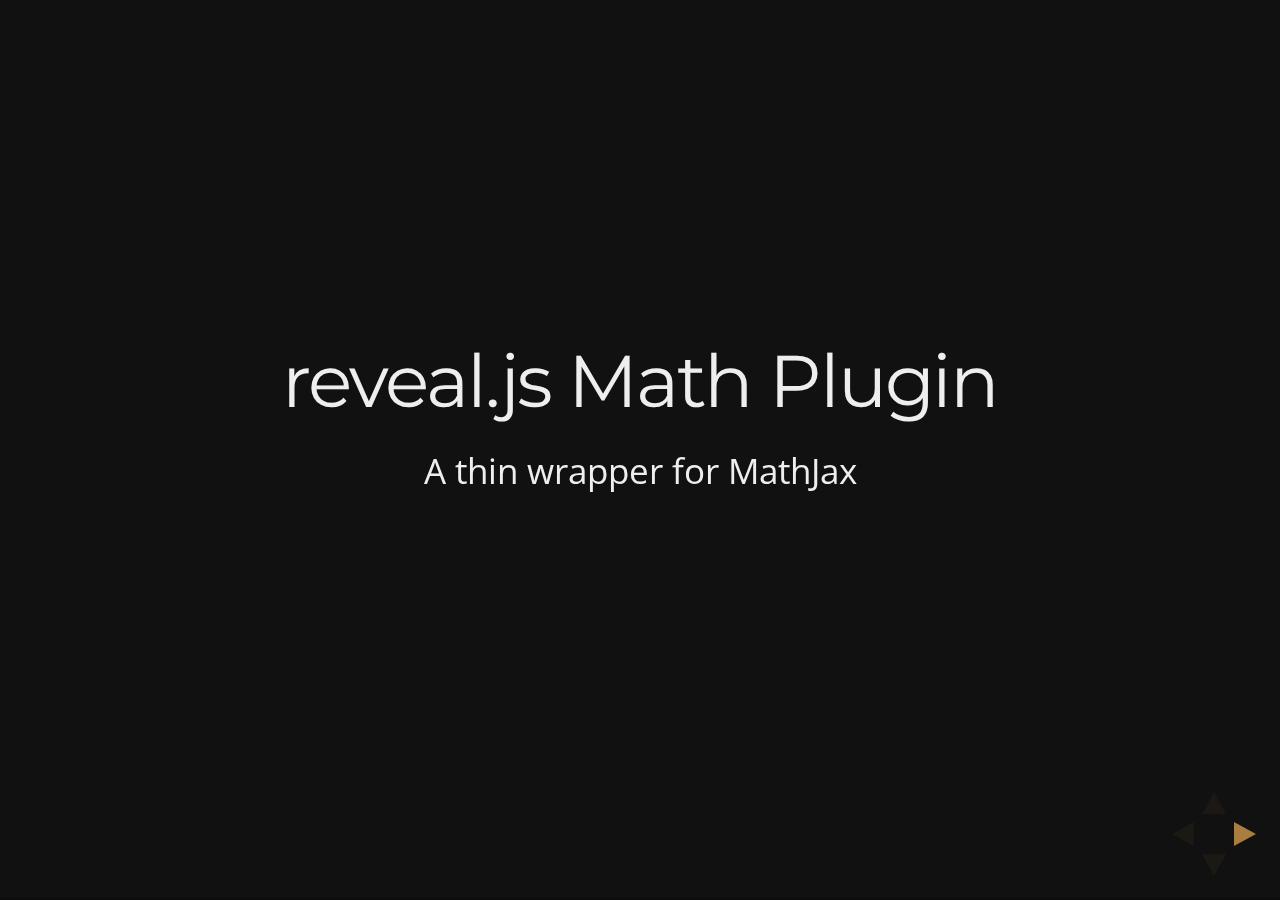
<file: Presentation/test/examples/math.html>
<!doctype html>
<html lang="en">

	<head>
		<meta charset="utf-8">

		<title>reveal.js - Math Plugin</title>

		<meta name="viewport" content="width=device-width, initial-scale=1.0, maximum-scale=1.0, user-scalable=no">

		<link rel="stylesheet" href="../../css/reveal.css">
		<link rel="stylesheet" href="../../css/theme/night.css" id="theme">
	</head>

	<body>

		<div class="reveal">

			<div class="slides">

				<section>
					<h2>reveal.js Math Plugin</h2>
					<p>A thin wrapper for MathJax</p>
				</section>

				<section>
					<h3>The Lorenz Equations</h3>

					\[\begin{aligned}
					\dot{x} &amp; = \sigma(y-x) \\
					\dot{y} &amp; = \rho x - y - xz \\
					\dot{z} &amp; = -\beta z + xy
					\end{aligned} \]
				</section>

				<section>
					<h3>The Cauchy-Schwarz Inequality</h3>

					<script type="math/tex; mode=display">
						\left( \sum_{k=1}^n a_k b_k \right)^2 \leq \left( \sum_{k=1}^n a_k^2 \right) \left( \sum_{k=1}^n b_k^2 \right)
					</script>
				</section>

				<section>
					<h3>A Cross Product Formula</h3>

					\[\mathbf{V}_1 \times \mathbf{V}_2 =  \begin{vmatrix}
					\mathbf{i} &amp; \mathbf{j} &amp; \mathbf{k} \\
					\frac{\partial X}{\partial u} &amp;  \frac{\partial Y}{\partial u} &amp; 0 \\
					\frac{\partial X}{\partial v} &amp;  \frac{\partial Y}{\partial v} &amp; 0
					\end{vmatrix}  \]
				</section>

				<section>
					<h3>The probability of getting \(k\) heads when flipping \(n\) coins is</h3>

					\[P(E)   = {n \choose k} p^k (1-p)^{ n-k} \]
				</section>

				<section>
					<h3>An Identity of Ramanujan</h3>

					\[ \frac{1}{\Bigl(\sqrt{\phi \sqrt{5}}-\phi\Bigr) e^{\frac25 \pi}} =
					1+\frac{e^{-2\pi}} {1+\frac{e^{-4\pi}} {1+\frac{e^{-6\pi}}
					{1+\frac{e^{-8\pi}} {1+\ldots} } } } \]
				</section>

				<section>
					<h3>A Rogers-Ramanujan Identity</h3>

					\[  1 +  \frac{q^2}{(1-q)}+\frac{q^6}{(1-q)(1-q^2)}+\cdots =
					\prod_{j=0}^{\infty}\frac{1}{(1-q^{5j+2})(1-q^{5j+3})}\]
				</section>

				<section>
					<h3>Maxwell&#8217;s Equations</h3>

					\[  \begin{aligned}
					\nabla \times \vec{\mathbf{B}} -\, \frac1c\, \frac{\partial\vec{\mathbf{E}}}{\partial t} &amp; = \frac{4\pi}{c}\vec{\mathbf{j}} \\   \nabla \cdot \vec{\mathbf{E}} &amp; = 4 \pi \rho \\
					\nabla \times \vec{\mathbf{E}}\, +\, \frac1c\, \frac{\partial\vec{\mathbf{B}}}{\partial t} &amp; = \vec{\mathbf{0}} \\
					\nabla \cdot \vec{\mathbf{B}} &amp; = 0 \end{aligned}
					\]
				</section>

				<section>
					<section>
						<h3>The Lorenz Equations</h3>

						<div class="fragment">
							\[\begin{aligned}
							\dot{x} &amp; = \sigma(y-x) \\
							\dot{y} &amp; = \rho x - y - xz \\
							\dot{z} &amp; = -\beta z + xy
							\end{aligned} \]
						</div>
					</section>

					<section>
						<h3>The Cauchy-Schwarz Inequality</h3>

						<div class="fragment">
							\[ \left( \sum_{k=1}^n a_k b_k \right)^2 \leq \left( \sum_{k=1}^n a_k^2 \right) \left( \sum_{k=1}^n b_k^2 \right) \]
						</div>
					</section>

					<section>
						<h3>A Cross Product Formula</h3>

						<div class="fragment">
							\[\mathbf{V}_1 \times \mathbf{V}_2 =  \begin{vmatrix}
							\mathbf{i} &amp; \mathbf{j} &amp; \mathbf{k} \\
							\frac{\partial X}{\partial u} &amp;  \frac{\partial Y}{\partial u} &amp; 0 \\
							\frac{\partial X}{\partial v} &amp;  \frac{\partial Y}{\partial v} &amp; 0
							\end{vmatrix}  \]
						</div>
					</section>

					<section>
						<h3>The probability of getting \(k\) heads when flipping \(n\) coins is</h3>

						<div class="fragment">
							\[P(E)   = {n \choose k} p^k (1-p)^{ n-k} \]
						</div>
					</section>

					<section>
						<h3>An Identity of Ramanujan</h3>

						<div class="fragment">
							\[ \frac{1}{\Bigl(\sqrt{\phi \sqrt{5}}-\phi\Bigr) e^{\frac25 \pi}} =
							1+\frac{e^{-2\pi}} {1+\frac{e^{-4\pi}} {1+\frac{e^{-6\pi}}
							{1+\frac{e^{-8\pi}} {1+\ldots} } } } \]
						</div>
					</section>

					<section>
						<h3>A Rogers-Ramanujan Identity</h3>

						<div class="fragment">
							\[  1 +  \frac{q^2}{(1-q)}+\frac{q^6}{(1-q)(1-q^2)}+\cdots =
							\prod_{j=0}^{\infty}\frac{1}{(1-q^{5j+2})(1-q^{5j+3})}\]
						</div>
					</section>

					<section>
						<h3>Maxwell&#8217;s Equations</h3>

						<div class="fragment">
							\[  \begin{aligned}
							\nabla \times \vec{\mathbf{B}} -\, \frac1c\, \frac{\partial\vec{\mathbf{E}}}{\partial t} &amp; = \frac{4\pi}{c}\vec{\mathbf{j}} \\   \nabla \cdot \vec{\mathbf{E}} &amp; = 4 \pi \rho \\
							\nabla \times \vec{\mathbf{E}}\, +\, \frac1c\, \frac{\partial\vec{\mathbf{B}}}{\partial t} &amp; = \vec{\mathbf{0}} \\
							\nabla \cdot \vec{\mathbf{B}} &amp; = 0 \end{aligned}
							\]
						</div>
					</section>
				</section>

			</div>

		</div>

		<script src="../../lib/js/head.min.js"></script>
		<script src="../../js/reveal.js"></script>

		<script>

			Reveal.initialize({
				history: true,
				transition: 'linear',

				math: {
					// mathjax: 'http://cdn.mathjax.org/mathjax/latest/MathJax.js',
					config: 'TeX-AMS_HTML-full'
				},

				dependencies: [
					{ src: '../../lib/js/classList.js' },
					{ src: '../../plugin/math/math.js', async: true }
				]
			});

		</script>

	</body>
</html>
</file>
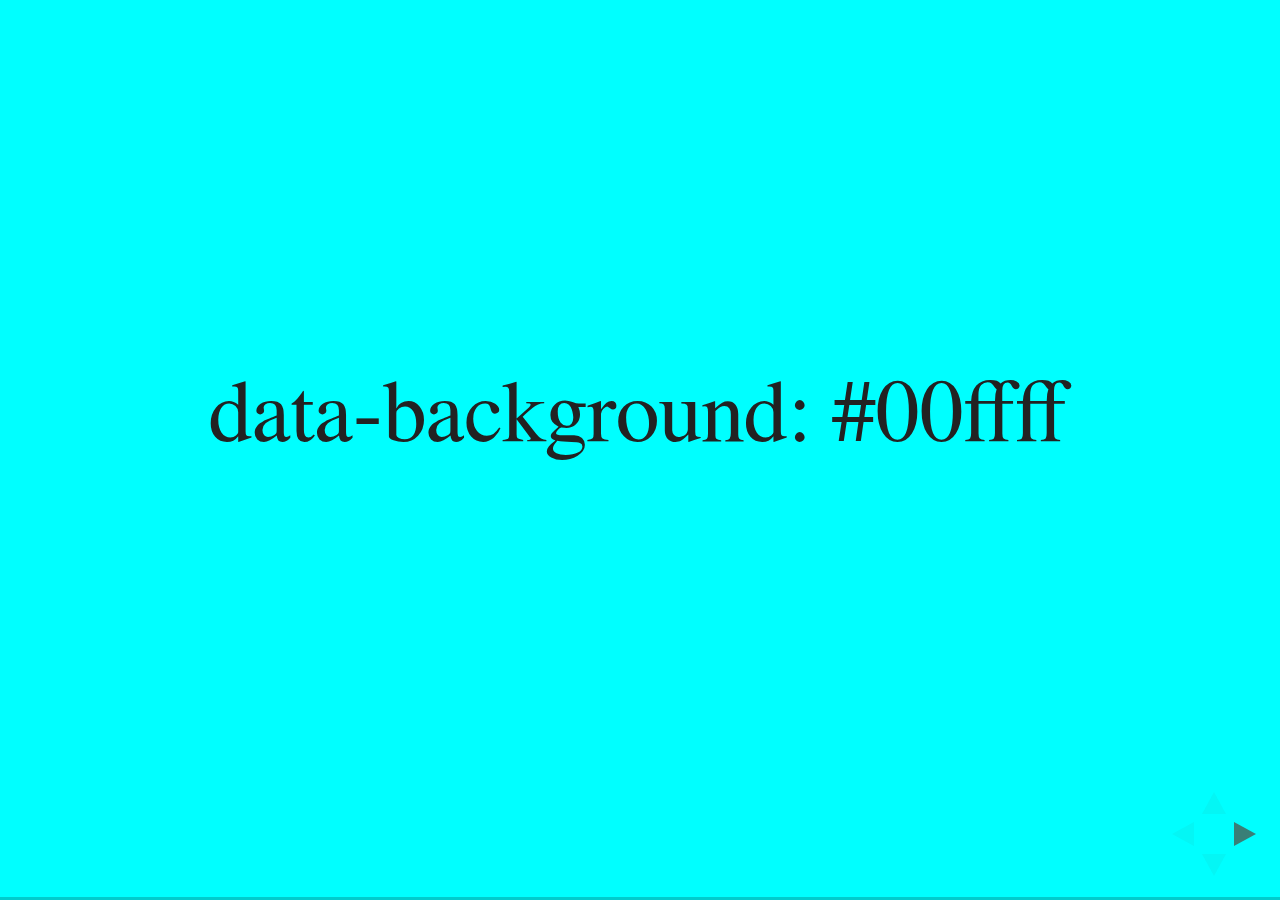
<file: Presentation/test/examples/slide-backgrounds.html>
<!doctype html>
<html lang="en">

	<head>
		<meta charset="utf-8">

		<title>reveal.js - Slide Backgrounds</title>

		<meta name="viewport" content="width=device-width, initial-scale=1.0, maximum-scale=1.0, user-scalable=no">

		<link rel="stylesheet" href="../../css/reveal.css">
		<link rel="stylesheet" href="../../css/theme/serif.css" id="theme">
		<style type="text/css" media="screen">
			.slides section.has-dark-background,
			.slides section.has-dark-background h2 {
				color: #fff;
			}
			.slides section.has-light-background,
			.slides section.has-light-background h2 {
				color: #222;
			}
		</style>
	</head>

	<body>

		<div class="reveal">

			<div class="slides">

				<section data-background="#00ffff">
					<h2>data-background: #00ffff</h2>
				</section>

				<section data-background="#bb00bb">
					<h2>data-background: #bb00bb</h2>
				</section>

				<section data-background-color="lightblue">
					<h2>data-background: lightblue</h2>
				</section>

				<section>
					<section data-background="#ff0000">
						<h2>data-background: #ff0000</h2>
					</section>
					<section data-background="rgba(0, 0, 0, 0.2)">
						<h2>data-background: rgba(0, 0, 0, 0.2)</h2>
					</section>
					<section data-background="salmon">
						<h2>data-background: salmon</h2>
					</section>
				</section>

				<section data-background="rgba(0, 100, 100, 0.2)">
					<section>
						<h2>Background applied to stack</h2>
					</section>
					<section>
						<h2>Background applied to stack</h2>
					</section>
					<section data-background="rgb(66, 66, 66)">
						<h2>Background applied to slide inside of stack</h2>
					</section>
				</section>

				<section data-background-transition="slide" data-background="assets/image1.png">
					<h2>Background image</h2>
				</section>

				<section>
					<section data-background-transition="slide" data-background="assets/image1.png">
						<h2>Background image</h2>
					</section>
					<section data-background-transition="slide" data-background="assets/image1.png">
						<h2>Background image</h2>
					</section>
				</section>

				<section data-background="assets/image2.png" data-background-size="100px" data-background-repeat="repeat" data-background-color="#111">
					<h2>Background image</h2>
					<pre>data-background-size="100px" data-background-repeat="repeat" data-background-color="#111"</pre>
				</section>

				<section data-background="#888888">
					<h2>Same background twice (1/2)</h2>
				</section>
				<section data-background="#888888">
					<h2>Same background twice (2/2)</h2>
				</section>

				<section data-background-video="https://s3.amazonaws.com/static.slid.es/site/homepage/v1/homepage-video-editor.mp4,https://s3.amazonaws.com/static.slid.es/site/homepage/v1/homepage-video-editor.webm">
					<h2>Video background</h2>
				</section>

				<section data-background-iframe="https://slides.com">
					<h2>Iframe background</h2>
				</section>

				<section>
					<section data-background="#417203">
						<h2>Same background twice vertical (1/2)</h2>
					</section>
					<section data-background="#417203">
						<h2>Same background twice vertical (2/2)</h2>
					</section>
				</section>

				<section data-background="#934f4d">
					<h2>Same background from horizontal to vertical (1/3)</h2>
				</section>
				<section>
					<section data-background="#934f4d">
						<h2>Same background from horizontal to vertical (2/3)</h2>
					</section>
					<section data-background="#934f4d">
						<h2>Same background from horizontal to vertical (3/3)</h2>
					</section>
				</section>

			</div>

		</div>

		<script src="../../lib/js/head.min.js"></script>
		<script src="../../js/reveal.js"></script>

		<script>

			// Full list of configuration options available here:
			// https://github.com/hakimel/reveal.js#configuration
			Reveal.initialize({
				center: true,
				// rtl: true,

				transition: 'linear',
				// transitionSpeed: 'slow',
				// backgroundTransition: 'slide'
			});

		</script>

	</body>
</html>
</file>
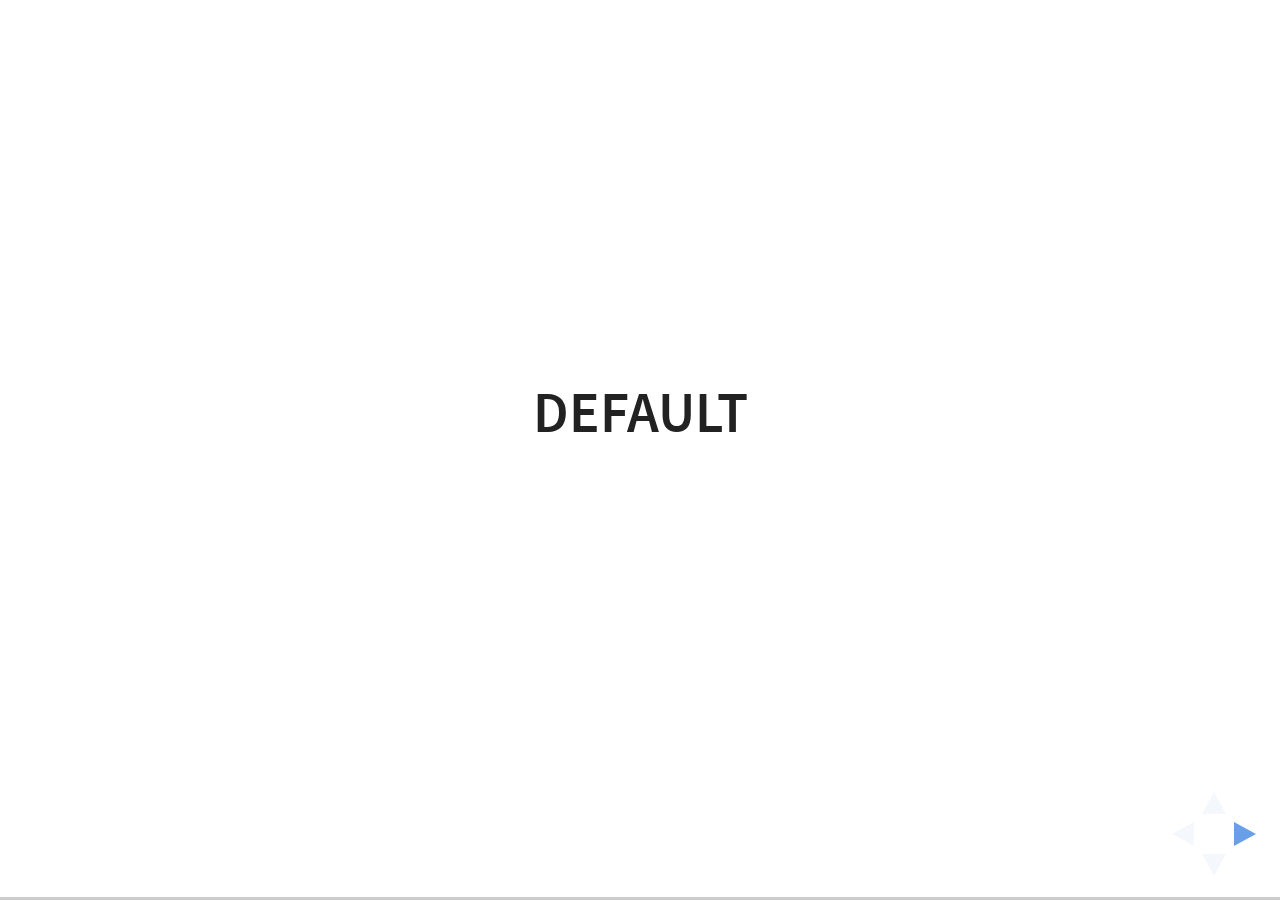
<file: Presentation/test/examples/slide-transitions.html>
<!doctype html>
<html lang="en">

	<head>
		<meta charset="utf-8">

		<title>reveal.js - Slide Transitions</title>

		<link rel="stylesheet" href="../../css/reveal.css">
		<link rel="stylesheet" href="../../css/theme/white.css" id="theme">
		<style type="text/css" media="screen">
			.slides section.has-dark-background,
			.slides section.has-dark-background h3 {
				color: #fff;
			}
			.slides section.has-light-background,
			.slides section.has-light-background h3 {
				color: #222;
			}
		</style>
	</head>

	<body>

		<div class="reveal">

			<div class="slides">

				<section>
					<h3>Default</h3>
				</section>

				<section>
					<h3>Default</h3>
				</section>

				<section data-transition="zoom">
					<h3>data-transition: zoom</h3>
				</section>

				<section data-transition="zoom-in fade-out">
					<h3>data-transition: zoom-in fade-out</h3>
				</section>

				<section>
					<h3>Default</h3>
				</section>

				<section data-transition="convex">
					<h3>data-transition: convex</h3>
				</section>

				<section data-transition="convex-in concave-out">
					<h3>data-transition: convex-in concave-out</h3>
				</section>

				<section>
					<section data-transition="zoom">
						<h3>Default</h3>
					</section>
					<section data-transition="concave">
						<h3>data-transition: concave</h3>
					</section>
					<section data-transition="convex-in fade-out">
						<h3>data-transition: convex-in fade-out</h3>
					</section>
					<section>
						<h3>Default</h3>
					</section>
				</section>

				<section data-transition="none">
					<h3>data-transition: none</h3>
				</section>

				<section>
					<h3>Default</h3>
				</section>

			</div>

		</div>

		<script src="../../lib/js/head.min.js"></script>
		<script src="../../js/reveal.js"></script>

		<script>

			Reveal.initialize({
				center: true,
				history: true,

				// transition: 'slide',
				// transitionSpeed: 'slow',
				// backgroundTransition: 'slide'
			});

		</script>

	</body>
</html>
</file>
<file: WebWorker/style.css>
/***********************************************Allgemein*/
html{
    font-family: Century Gothic;
    overflow-y: scroll;
    overflow-x: hidden;
    cursor: pointer;
}
ul{
    list-style-type: none;
}
progress {
    background-color: white;
    border: none;
    height: 18px;
    width: 100%;
    color: #C8D9FF;
}

/***********************************************Klassen*/
.menu{
    background-color: green;
    padding: 0.5%;
    text-decoration: none;
    color: white;
    float: left;
    margin: 1%;
    font-size: 200%;
    border-radius: 3px;
}
.head{
    margin-top: 0%;
    font-size: 400%;
    padding-left: 2%;
}
.content{
    float: left;
    margin-top: 5%;
}
.spaceSub{
    padding-top: 7%;
}
.button{
    font-family: Century Gothic;
    padding: 0.25%;
    color: white;
    background-color: #D2D2D2;
    margin-left: 1%;
    margin-bottom: 1%;
}
.button:hover{
    color: black;
}
.button:active{
    color: #008000;
}
.selHead{
    margin-left: 1%;
}

/***********************************************IDs*/
#idheader{
    background-color: green;
    width: 100%;
    height: 9%;
    margin-top: -0.5%;
    position: fixed;
}
#idContent{
    azimuth: far-left;
    background-color: beige;
    width: 70%;
}
#m{
    font-weight: bold;
    border-radius: 2px;
    margin-left: 1%;
    width: 25%;
    background-color: #D2D2D2;
    position: fixed;
}
#w{
    font-weight: bold;
    border-radius: 2px;
    margin-left: 1%;
    width: 25%;
    margin-top: 8%;
    background-color: #D2D2D2;
    position: fixed;
}
#headerLine{
    font-size: 400%;
}
</file>
<file: Presentation/css/theme/white.css>
@import url(../../lib/font/source-sans-pro/source-sans-pro.css);
/**
 * White theme for reveal.js. This is the opposite of the 'black' theme.
 *
 * Copyright (C) 2015 Hakim El Hattab, http://hakim.se
 */
section.has-dark-background, section.has-dark-background h1, section.has-dark-background h2, section.has-dark-background h3, section.has-dark-background h4, section.has-dark-background h5, section.has-dark-background h6 {
  color: #fff; }

/*********************************************
 * GLOBAL STYLES
 *********************************************/
body {
  background: #fff;
  background-color: #fff; }

.reveal {
  font-family: 'Source Sans Pro', Helvetica, sans-serif;
  font-size: 38px;
  font-weight: normal;
  color: #222; }

::selection {
  color: #fff;
  background: #98bdef;
  text-shadow: none; }

.reveal .slides > section, .reveal .slides > section > section {
  line-height: 1.3;
  font-weight: inherit; }

/*********************************************
 * HEADERS
 *********************************************/
.reveal h1, .reveal h2, .reveal h3, .reveal h4, .reveal h5, .reveal h6 {
  margin: 0 0 20px 0;
  color: #222;
  font-family: 'Source Sans Pro', Helvetica, sans-serif;
  font-weight: 600;
  line-height: 1.2;
  letter-spacing: normal;
  text-transform: uppercase;
  text-shadow: none;
  word-wrap: break-word; }

.reveal h1 {
  font-size: 2.5em; }

.reveal h2 {
  font-size: 1.6em; }

.reveal h3 {
  font-size: 1.3em; }

.reveal h4 {
  font-size: 1em; }

.reveal h1 {
  text-shadow: none; }

/*********************************************
 * OTHER
 *********************************************/
.reveal p {
  margin: 20px 0;
  line-height: 1.3; }

/* Ensure certain elements are never larger than the slide itself */
.reveal img, .reveal video, .reveal iframe {
  max-width: 95%;
  max-height: 95%; }

.reveal strong, .reveal b {
  font-weight: bold; }

.reveal em {
  font-style: italic; }

.reveal ol, .reveal dl, .reveal ul {
  display: inline-block;
  text-align: left;
  margin: 0 0 0 1em; }

.reveal ol {
  list-style-type: decimal; }

.reveal ul {
  list-style-type: disc; }

.reveal ul ul {
  list-style-type: square; }

.reveal ul ul ul {
  list-style-type: circle; }

.reveal ul ul, .reveal ul ol, .reveal ol ol, .reveal ol ul {
  display: block;
  margin-left: 40px; }

.reveal dt {
  font-weight: bold; }

.reveal dd {
  margin-left: 40px; }

.reveal q, .reveal blockquote {
  quotes: none; }

.reveal blockquote {
  display: block;
  position: relative;
  width: 70%;
  margin: 20px auto;
  padding: 5px;
  font-style: italic;
  background: rgba(255, 255, 255, 0.05);
  box-shadow: 0px 0px 2px rgba(0, 0, 0, 0.2); }

.reveal blockquote p:first-child, .reveal blockquote p:last-child {
  display: inline-block; }

.reveal q {
  font-style: italic; }

.reveal pre {
  display: block;
  position: relative;
  width: 90%;
  margin: 20px auto;
  text-align: left;
  font-size: 0.55em;
  font-family: monospace;
  line-height: 1.2em;
  word-wrap: break-word;
  box-shadow: 0px 0px 6px rgba(0, 0, 0, 0.3); }

.reveal code {
  font-family: monospace; }

.reveal pre code {
  display: block;
  padding: 5px;
  overflow: auto;
  max-height: 400px;
  word-wrap: normal;
  background: #3F3F3F;
  color: #DCDCDC; }

.reveal table {
  margin: auto;
  border-collapse: collapse;
  border-spacing: 0; }

.reveal table th {
  font-weight: bold; }

.reveal table th, .reveal table td {
  text-align: left;
  padding: 0.2em 0.5em 0.2em 0.5em;
  border-bottom: 1px solid; }

.reveal table th[align="center"], .reveal table td[align="center"] {
  text-align: center; }

.reveal table th[align="right"], .reveal table td[align="right"] {
  text-align: right; }

.reveal table tr:last-child td {
  border-bottom: none; }

.reveal sup {
  vertical-align: super; }

.reveal sub {
  vertical-align: sub; }

.reveal small {
  display: inline-block;
  font-size: 0.6em;
  line-height: 1.2em;
  vertical-align: top; }

.reveal small * {
  vertical-align: top; }

/*********************************************
 * LINKS
 *********************************************/
.reveal a {
  color: #2a76dd;
  text-decoration: none;
  -webkit-transition: color 0.15s ease;
  -moz-transition: color 0.15s ease;
  transition: color 0.15s ease; }

.reveal a:hover {
  color: #6ca2e8;
  text-shadow: none;
  border: none; }

.reveal .roll span:after {
  color: #fff;
  background: #1a54a1; }

/*********************************************
 * IMAGES
 *********************************************/
.reveal section img {
  margin: 15px 0px;
  background: rgba(255, 255, 255, 0.12);
  border: 4px solid #222;
  box-shadow: 0 0 10px rgba(0, 0, 0, 0.15); }

.reveal a img {
  -webkit-transition: all 0.15s linear;
  -moz-transition: all 0.15s linear;
  transition: all 0.15s linear; }

.reveal a:hover img {
  background: rgba(255, 255, 255, 0.2);
  border-color: #2a76dd;
  box-shadow: 0 0 20px rgba(0, 0, 0, 0.55); }

/*********************************************
 * NAVIGATION CONTROLS
 *********************************************/
.reveal .controls div.navigate-left, .reveal .controls div.navigate-left.enabled {
  border-right-color: #2a76dd; }

.reveal .controls div.navigate-right, .reveal .controls div.navigate-right.enabled {
  border-left-color: #2a76dd; }

.reveal .controls div.navigate-up, .reveal .controls div.navigate-up.enabled {
  border-bottom-color: #2a76dd; }

.reveal .controls div.navigate-down, .reveal .controls div.navigate-down.enabled {
  border-top-color: #2a76dd; }

.reveal .controls div.navigate-left.enabled:hover {
  border-right-color: #6ca2e8; }

.reveal .controls div.navigate-right.enabled:hover {
  border-left-color: #6ca2e8; }

.reveal .controls div.navigate-up.enabled:hover {
  border-bottom-color: #6ca2e8; }

.reveal .controls div.navigate-down.enabled:hover {
  border-top-color: #6ca2e8; }

/*********************************************
 * PROGRESS BAR
 *********************************************/
.reveal .progress {
  background: rgba(0, 0, 0, 0.2); }

.reveal .progress span {
  background: #2a76dd;
  -webkit-transition: width 800ms cubic-bezier(0.26, 0.86, 0.44, 0.985);
  -moz-transition: width 800ms cubic-bezier(0.26, 0.86, 0.44, 0.985);
  transition: width 800ms cubic-bezier(0.26, 0.86, 0.44, 0.985); }

/*********************************************
 * SLIDE NUMBER
 *********************************************/
.reveal .slide-number {
  color: #2a76dd; }
</file>
<file: Presentation/lib/css/zenburn.css>
/*

Zenburn style from voldmar.ru (c) Vladimir Epifanov <voldmar@voldmar.ru>
based on dark.css by Ivan Sagalaev

*/

.hljs {
  display: block; padding: 0.5em;
  background: #3F3F3F;
  color: #DCDCDC;
}

.hljs-keyword,
.hljs-tag,
.css .hljs-class,
.css .hljs-id,
.lisp .hljs-title,
.nginx .hljs-title,
.hljs-request,
.hljs-status,
.clojure .hljs-attribute {
  color: #E3CEAB;
}

.django .hljs-template_tag,
.django .hljs-variable,
.django .hljs-filter .hljs-argument {
  color: #DCDCDC;
}

.hljs-number,
.hljs-date {
  color: #8CD0D3;
}

.dos .hljs-envvar,
.dos .hljs-stream,
.hljs-variable,
.apache .hljs-sqbracket {
  color: #EFDCBC;
}

.dos .hljs-flow,
.diff .hljs-change,
.python .exception,
.python .hljs-built_in,
.hljs-literal,
.tex .hljs-special {
  color: #EFEFAF;
}

.diff .hljs-chunk,
.hljs-subst {
  color: #8F8F8F;
}

.dos .hljs-keyword,
.python .hljs-decorator,
.hljs-title,
.haskell .hljs-type,
.diff .hljs-header,
.ruby .hljs-class .hljs-parent,
.apache .hljs-tag,
.nginx .hljs-built_in,
.tex .hljs-command,
.hljs-prompt {
    color: #efef8f;
}

.dos .hljs-winutils,
.ruby .hljs-symbol,
.ruby .hljs-symbol .hljs-string,
.ruby .hljs-string {
  color: #DCA3A3;
}

.diff .hljs-deletion,
.hljs-string,
.hljs-tag .hljs-value,
.hljs-preprocessor,
.hljs-pragma,
.hljs-built_in,
.sql .hljs-aggregate,
.hljs-javadoc,
.smalltalk .hljs-class,
.smalltalk .hljs-localvars,
.smalltalk .hljs-array,
.css .hljs-rules .hljs-value,
.hljs-attr_selector,
.hljs-pseudo,
.apache .hljs-cbracket,
.tex .hljs-formula,
.coffeescript .hljs-attribute {
  color: #CC9393;
}

.hljs-shebang,
.diff .hljs-addition,
.hljs-comment,
.java .hljs-annotation,
.hljs-template_comment,
.hljs-pi,
.hljs-doctype {
  color: #7F9F7F;
}

.coffeescript .javascript,
.javascript .xml,
.tex .hljs-formula,
.xml .javascript,
.xml .vbscript,
.xml .css,
.xml .hljs-cdata {
  opacity: 0.5;
}
</file>
<file: Presentation/css/theme/night.css>
@import url(https://fonts.googleapis.com/css?family=Montserrat:700);
@import url(https://fonts.googleapis.com/css?family=Open+Sans:400,700,400italic,700italic);
/**
 * Black theme for reveal.js.
 *
 * Copyright (C) 2011-2012 Hakim El Hattab, http://hakim.se
 */
/*********************************************
 * GLOBAL STYLES
 *********************************************/
body {
  background: #111;
  background-color: #111; }

.reveal {
  font-family: 'Open Sans', sans-serif;
  font-size: 30px;
  font-weight: normal;
  color: #eee; }

::selection {
  color: #fff;
  background: #e7ad52;
  text-shadow: none; }

.reveal .slides > section, .reveal .slides > section > section {
  line-height: 1.3;
  font-weight: inherit; }

/*********************************************
 * HEADERS
 *********************************************/
.reveal h1, .reveal h2, .reveal h3, .reveal h4, .reveal h5, .reveal h6 {
  margin: 0 0 20px 0;
  color: #eee;
  font-family: 'Montserrat', Impact, sans-serif;
  font-weight: normal;
  line-height: 1.2;
  letter-spacing: -0.03em;
  text-transform: none;
  text-shadow: none;
  word-wrap: break-word; }

.reveal h1 {
  font-size: 3.77em; }

.reveal h2 {
  font-size: 2.11em; }

.reveal h3 {
  font-size: 1.55em; }

.reveal h4 {
  font-size: 1em; }

.reveal h1 {
  text-shadow: none; }

/*********************************************
 * OTHER
 *********************************************/
.reveal p {
  margin: 20px 0;
  line-height: 1.3; }

/* Ensure certain elements are never larger than the slide itself */
.reveal img, .reveal video, .reveal iframe {
  max-width: 95%;
  max-height: 95%; }

.reveal strong, .reveal b {
  font-weight: bold; }

.reveal em {
  font-style: italic; }

.reveal ol, .reveal dl, .reveal ul {
  display: inline-block;
  text-align: left;
  margin: 0 0 0 1em; }

.reveal ol {
  list-style-type: decimal; }

.reveal ul {
  list-style-type: disc; }

.reveal ul ul {
  list-style-type: square; }

.reveal ul ul ul {
  list-style-type: circle; }

.reveal ul ul, .reveal ul ol, .reveal ol ol, .reveal ol ul {
  display: block;
  margin-left: 40px; }

.reveal dt {
  font-weight: bold; }

.reveal dd {
  margin-left: 40px; }

.reveal q, .reveal blockquote {
  quotes: none; }

.reveal blockquote {
  display: block;
  position: relative;
  width: 70%;
  margin: 20px auto;
  padding: 5px;
  font-style: italic;
  background: rgba(255, 255, 255, 0.05);
  box-shadow: 0px 0px 2px rgba(0, 0, 0, 0.2); }

.reveal blockquote p:first-child, .reveal blockquote p:last-child {
  display: inline-block; }

.reveal q {
  font-style: italic; }

.reveal pre {
  display: block;
  position: relative;
  width: 90%;
  margin: 20px auto;
  text-align: left;
  font-size: 0.55em;
  font-family: monospace;
  line-height: 1.2em;
  word-wrap: break-word;
  box-shadow: 0px 0px 6px rgba(0, 0, 0, 0.3); }

.reveal code {
  font-family: monospace; }

.reveal pre code {
  display: block;
  padding: 5px;
  overflow: auto;
  max-height: 400px;
  word-wrap: normal;
  background: #3F3F3F;
  color: #DCDCDC; }

.reveal table {
  margin: auto;
  border-collapse: collapse;
  border-spacing: 0; }

.reveal table th {
  font-weight: bold; }

.reveal table th, .reveal table td {
  text-align: left;
  padding: 0.2em 0.5em 0.2em 0.5em;
  border-bottom: 1px solid; }

.reveal table th[align="center"], .reveal table td[align="center"] {
  text-align: center; }

.reveal table th[align="right"], .reveal table td[align="right"] {
  text-align: right; }

.reveal table tr:last-child td {
  border-bottom: none; }

.reveal sup {
  vertical-align: super; }

.reveal sub {
  vertical-align: sub; }

.reveal small {
  display: inline-block;
  font-size: 0.6em;
  line-height: 1.2em;
  vertical-align: top; }

.reveal small * {
  vertical-align: top; }

/*********************************************
 * LINKS
 *********************************************/
.reveal a {
  color: #e7ad52;
  text-decoration: none;
  -webkit-transition: color 0.15s ease;
  -moz-transition: color 0.15s ease;
  transition: color 0.15s ease; }

.reveal a:hover {
  color: #f3d7ac;
  text-shadow: none;
  border: none; }

.reveal .roll span:after {
  color: #fff;
  background: #d0881d; }

/*********************************************
 * IMAGES
 *********************************************/
.reveal section img {
  margin: 15px 0px;
  background: rgba(255, 255, 255, 0.12);
  border: 4px solid #eee;
  box-shadow: 0 0 10px rgba(0, 0, 0, 0.15); }

.reveal a img {
  -webkit-transition: all 0.15s linear;
  -moz-transition: all 0.15s linear;
  transition: all 0.15s linear; }

.reveal a:hover img {
  background: rgba(255, 255, 255, 0.2);
  border-color: #e7ad52;
  box-shadow: 0 0 20px rgba(0, 0, 0, 0.55); }

/*********************************************
 * NAVIGATION CONTROLS
 *********************************************/
.reveal .controls div.navigate-left, .reveal .controls div.navigate-left.enabled {
  border-right-color: #e7ad52; }

.reveal .controls div.navigate-right, .reveal .controls div.navigate-right.enabled {
  border-left-color: #e7ad52; }

.reveal .controls div.navigate-up, .reveal .controls div.navigate-up.enabled {
  border-bottom-color: #e7ad52; }

.reveal .controls div.navigate-down, .reveal .controls div.navigate-down.enabled {
  border-top-color: #e7ad52; }

.reveal .controls div.navigate-left.enabled:hover {
  border-right-color: #f3d7ac; }

.reveal .controls div.navigate-right.enabled:hover {
  border-left-color: #f3d7ac; }

.reveal .controls div.navigate-up.enabled:hover {
  border-bottom-color: #f3d7ac; }

.reveal .controls div.navigate-down.enabled:hover {
  border-top-color: #f3d7ac; }

/*********************************************
 * PROGRESS BAR
 *********************************************/
.reveal .progress {
  background: rgba(0, 0, 0, 0.2); }

.reveal .progress span {
  background: #e7ad52;
  -webkit-transition: width 800ms cubic-bezier(0.26, 0.86, 0.44, 0.985);
  -moz-transition: width 800ms cubic-bezier(0.26, 0.86, 0.44, 0.985);
  transition: width 800ms cubic-bezier(0.26, 0.86, 0.44, 0.985); }

/*********************************************
 * SLIDE NUMBER
 *********************************************/
.reveal .slide-number {
  color: #e7ad52; }
</file>
<file: Presentation/css/theme/serif.css>
/**
 * A simple theme for reveal.js presentations, similar
 * to the default theme. The accent color is brown.
 *
 * This theme is Copyright (C) 2012-2013 Owen Versteeg, http://owenversteeg.com - it is MIT licensed.
 */
.reveal a {
  line-height: 1.3em; }

/*********************************************
 * GLOBAL STYLES
 *********************************************/
body {
  background: #F0F1EB;
  background-color: #F0F1EB; }

.reveal {
  font-family: 'Palatino Linotype', 'Book Antiqua', Palatino, FreeSerif, serif;
  font-size: 36px;
  font-weight: normal;
  color: #000; }

::selection {
  color: #fff;
  background: #26351C;
  text-shadow: none; }

.reveal .slides > section, .reveal .slides > section > section {
  line-height: 1.3;
  font-weight: inherit; }

/*********************************************
 * HEADERS
 *********************************************/
.reveal h1, .reveal h2, .reveal h3, .reveal h4, .reveal h5, .reveal h6 {
  margin: 0 0 20px 0;
  color: #383D3D;
  font-family: 'Palatino Linotype', 'Book Antiqua', Palatino, FreeSerif, serif;
  font-weight: normal;
  line-height: 1.2;
  letter-spacing: normal;
  text-transform: none;
  text-shadow: none;
  word-wrap: break-word; }

.reveal h1 {
  font-size: 3.77em; }

.reveal h2 {
  font-size: 2.11em; }

.reveal h3 {
  font-size: 1.55em; }

.reveal h4 {
  font-size: 1em; }

.reveal h1 {
  text-shadow: none; }

/*********************************************
 * OTHER
 *********************************************/
.reveal p {
  margin: 20px 0;
  line-height: 1.3; }

/* Ensure certain elements are never larger than the slide itself */
.reveal img, .reveal video, .reveal iframe {
  max-width: 95%;
  max-height: 95%; }

.reveal strong, .reveal b {
  font-weight: bold; }

.reveal em {
  font-style: italic; }

.reveal ol, .reveal dl, .reveal ul {
  display: inline-block;
  text-align: left;
  margin: 0 0 0 1em; }

.reveal ol {
  list-style-type: decimal; }

.reveal ul {
  list-style-type: disc; }

.reveal ul ul {
  list-style-type: square; }

.reveal ul ul ul {
  list-style-type: circle; }

.reveal ul ul, .reveal ul ol, .reveal ol ol, .reveal ol ul {
  display: block;
  margin-left: 40px; }

.reveal dt {
  font-weight: bold; }

.reveal dd {
  margin-left: 40px; }

.reveal q, .reveal blockquote {
  quotes: none; }

.reveal blockquote {
  display: block;
  position: relative;
  width: 70%;
  margin: 20px auto;
  padding: 5px;
  font-style: italic;
  background: rgba(255, 255, 255, 0.05);
  box-shadow: 0px 0px 2px rgba(0, 0, 0, 0.2); }

.reveal blockquote p:first-child, .reveal blockquote p:last-child {
  display: inline-block; }

.reveal q {
  font-style: italic; }

.reveal pre {
  display: block;
  position: relative;
  width: 90%;
  margin: 20px auto;
  text-align: left;
  font-size: 0.55em;
  font-family: monospace;
  line-height: 1.2em;
  word-wrap: break-word;
  box-shadow: 0px 0px 6px rgba(0, 0, 0, 0.3); }

.reveal code {
  font-family: monospace; }

.reveal pre code {
  display: block;
  padding: 5px;
  overflow: auto;
  max-height: 400px;
  word-wrap: normal;
  background: #3F3F3F;
  color: #DCDCDC; }

.reveal table {
  margin: auto;
  border-collapse: collapse;
  border-spacing: 0; }

.reveal table th {
  font-weight: bold; }

.reveal table th, .reveal table td {
  text-align: left;
  padding: 0.2em 0.5em 0.2em 0.5em;
  border-bottom: 1px solid; }

.reveal table th[align="center"], .reveal table td[align="center"] {
  text-align: center; }

.reveal table th[align="right"], .reveal table td[align="right"] {
  text-align: right; }

.reveal table tr:last-child td {
  border-bottom: none; }

.reveal sup {
  vertical-align: super; }

.reveal sub {
  vertical-align: sub; }

.reveal small {
  display: inline-block;
  font-size: 0.6em;
  line-height: 1.2em;
  vertical-align: top; }

.reveal small * {
  vertical-align: top; }

/*********************************************
 * LINKS
 *********************************************/
.reveal a {
  color: #51483D;
  text-decoration: none;
  -webkit-transition: color 0.15s ease;
  -moz-transition: color 0.15s ease;
  transition: color 0.15s ease; }

.reveal a:hover {
  color: #8b7b69;
  text-shadow: none;
  border: none; }

.reveal .roll span:after {
  color: #fff;
  background: #25211c; }

/*********************************************
 * IMAGES
 *********************************************/
.reveal section img {
  margin: 15px 0px;
  background: rgba(255, 255, 255, 0.12);
  border: 4px solid #000;
  box-shadow: 0 0 10px rgba(0, 0, 0, 0.15); }

.reveal a img {
  -webkit-transition: all 0.15s linear;
  -moz-transition: all 0.15s linear;
  transition: all 0.15s linear; }

.reveal a:hover img {
  background: rgba(255, 255, 255, 0.2);
  border-color: #51483D;
  box-shadow: 0 0 20px rgba(0, 0, 0, 0.55); }

/*********************************************
 * NAVIGATION CONTROLS
 *********************************************/
.reveal .controls div.navigate-left, .reveal .controls div.navigate-left.enabled {
  border-right-color: #51483D; }

.reveal .controls div.navigate-right, .reveal .controls div.navigate-right.enabled {
  border-left-color: #51483D; }

.reveal .controls div.navigate-up, .reveal .controls div.navigate-up.enabled {
  border-bottom-color: #51483D; }

.reveal .controls div.navigate-down, .reveal .controls div.navigate-down.enabled {
  border-top-color: #51483D; }

.reveal .controls div.navigate-left.enabled:hover {
  border-right-color: #8b7b69; }

.reveal .controls div.navigate-right.enabled:hover {
  border-left-color: #8b7b69; }

.reveal .controls div.navigate-up.enabled:hover {
  border-bottom-color: #8b7b69; }

.reveal .controls div.navigate-down.enabled:hover {
  border-top-color: #8b7b69; }

/*********************************************
 * PROGRESS BAR
 *********************************************/
.reveal .progress {
  background: rgba(0, 0, 0, 0.2); }

.reveal .progress span {
  background: #51483D;
  -webkit-transition: width 800ms cubic-bezier(0.26, 0.86, 0.44, 0.985);
  -moz-transition: width 800ms cubic-bezier(0.26, 0.86, 0.44, 0.985);
  transition: width 800ms cubic-bezier(0.26, 0.86, 0.44, 0.985); }

/*********************************************
 * SLIDE NUMBER
 *********************************************/
.reveal .slide-number {
  color: #51483D; }
</file>
<file: Presentation/test/qunit-1.12.0.css>
/**
 * QUnit v1.12.0 - A JavaScript Unit Testing Framework
 *
 * http://qunitjs.com
 *
 * Copyright 2012 jQuery Foundation and other contributors
 * Released under the MIT license.
 * http://jquery.org/license
 */

/** Font Family and Sizes */

#qunit-tests, #qunit-header, #qunit-banner, #qunit-testrunner-toolbar, #qunit-userAgent, #qunit-testresult {
	font-family: "Helvetica Neue Light", "HelveticaNeue-Light", "Helvetica Neue", Calibri, Helvetica, Arial, sans-serif;
}

#qunit-testrunner-toolbar, #qunit-userAgent, #qunit-testresult, #qunit-tests li { font-size: small; }
#qunit-tests { font-size: smaller; }


/** Resets */

#qunit-tests, #qunit-header, #qunit-banner, #qunit-userAgent, #qunit-testresult, #qunit-modulefilter {
	margin: 0;
	padding: 0;
}


/** Header */

#qunit-header {
	padding: 0.5em 0 0.5em 1em;

	color: #8699a4;
	background-color: #0d3349;

	font-size: 1.5em;
	line-height: 1em;
	font-weight: normal;

	border-radius: 5px 5px 0 0;
	-moz-border-radius: 5px 5px 0 0;
	-webkit-border-top-right-radius: 5px;
	-webkit-border-top-left-radius: 5px;
}

#qunit-header a {
	text-decoration: none;
	color: #c2ccd1;
}

#qunit-header a:hover,
#qunit-header a:focus {
	color: #fff;
}

#qunit-testrunner-toolbar label {
	display: inline-block;
	padding: 0 .5em 0 .1em;
}

#qunit-banner {
	height: 5px;
}

#qunit-testrunner-toolbar {
	padding: 0.5em 0 0.5em 2em;
	color: #5E740B;
	background-color: #eee;
	overflow: hidden;
}

#qunit-userAgent {
	padding: 0.5em 0 0.5em 2.5em;
	background-color: #2b81af;
	color: #fff;
	text-shadow: rgba(0, 0, 0, 0.5) 2px 2px 1px;
}

#qunit-modulefilter-container {
	float: right;
}

/** Tests: Pass/Fail */

#qunit-tests {
	list-style-position: inside;
}

#qunit-tests li {
	padding: 0.4em 0.5em 0.4em 2.5em;
	border-bottom: 1px solid #fff;
	list-style-position: inside;
}

#qunit-tests.hidepass li.pass, #qunit-tests.hidepass li.running  {
	display: none;
}

#qunit-tests li strong {
	cursor: pointer;
}

#qunit-tests li a {
	padding: 0.5em;
	color: #c2ccd1;
	text-decoration: none;
}
#qunit-tests li a:hover,
#qunit-tests li a:focus {
	color: #000;
}

#qunit-tests li .runtime {
	float: right;
	font-size: smaller;
}

.qunit-assert-list {
	margin-top: 0.5em;
	padding: 0.5em;

	background-color: #fff;

	border-radius: 5px;
	-moz-border-radius: 5px;
	-webkit-border-radius: 5px;
}

.qunit-collapsed {
	display: none;
}

#qunit-tests table {
	border-collapse: collapse;
	margin-top: .2em;
}

#qunit-tests th {
	text-align: right;
	vertical-align: top;
	padding: 0 .5em 0 0;
}

#qunit-tests td {
	vertical-align: top;
}

#qunit-tests pre {
	margin: 0;
	white-space: pre-wrap;
	word-wrap: break-word;
}

#qunit-tests del {
	background-color: #e0f2be;
	color: #374e0c;
	text-decoration: none;
}

#qunit-tests ins {
	background-color: #ffcaca;
	color: #500;
	text-decoration: none;
}

/*** Test Counts */

#qunit-tests b.counts                       { color: black; }
#qunit-tests b.passed                       { color: #5E740B; }
#qunit-tests b.failed                       { color: #710909; }

#qunit-tests li li {
	padding: 5px;
	background-color: #fff;
	border-bottom: none;
	list-style-position: inside;
}

/*** Passing Styles */

#qunit-tests li li.pass {
	color: #3c510c;
	background-color: #fff;
	border-left: 10px solid #C6E746;
}

#qunit-tests .pass                          { color: #528CE0; background-color: #D2E0E6; }
#qunit-tests .pass .test-name               { color: #366097; }

#qunit-tests .pass .test-actual,
#qunit-tests .pass .test-expected           { color: #999999; }

#qunit-banner.qunit-pass                    { background-color: #C6E746; }

/*** Failing Styles */

#qunit-tests li li.fail {
	color: #710909;
	background-color: #fff;
	border-left: 10px solid #EE5757;
	white-space: pre;
}

#qunit-tests > li:last-child {
	border-radius: 0 0 5px 5px;
	-moz-border-radius: 0 0 5px 5px;
	-webkit-border-bottom-right-radius: 5px;
	-webkit-border-bottom-left-radius: 5px;
}

#qunit-tests .fail                          { color: #000000; background-color: #EE5757; }
#qunit-tests .fail .test-name,
#qunit-tests .fail .module-name             { color: #000000; }

#qunit-tests .fail .test-actual             { color: #EE5757; }
#qunit-tests .fail .test-expected           { color: green;   }

#qunit-banner.qunit-fail                    { background-color: #EE5757; }


/** Result */

#qunit-testresult {
	padding: 0.5em 0.5em 0.5em 2.5em;

	color: #2b81af;
	background-color: #D2E0E6;

	border-bottom: 1px solid white;
}
#qunit-testresult .module-name {
	font-weight: bold;
}

/** Fixture */

#qunit-fixture {
	position: absolute;
	top: -10000px;
	left: -10000px;
	width: 1000px;
	height: 1000px;
}
</file>
